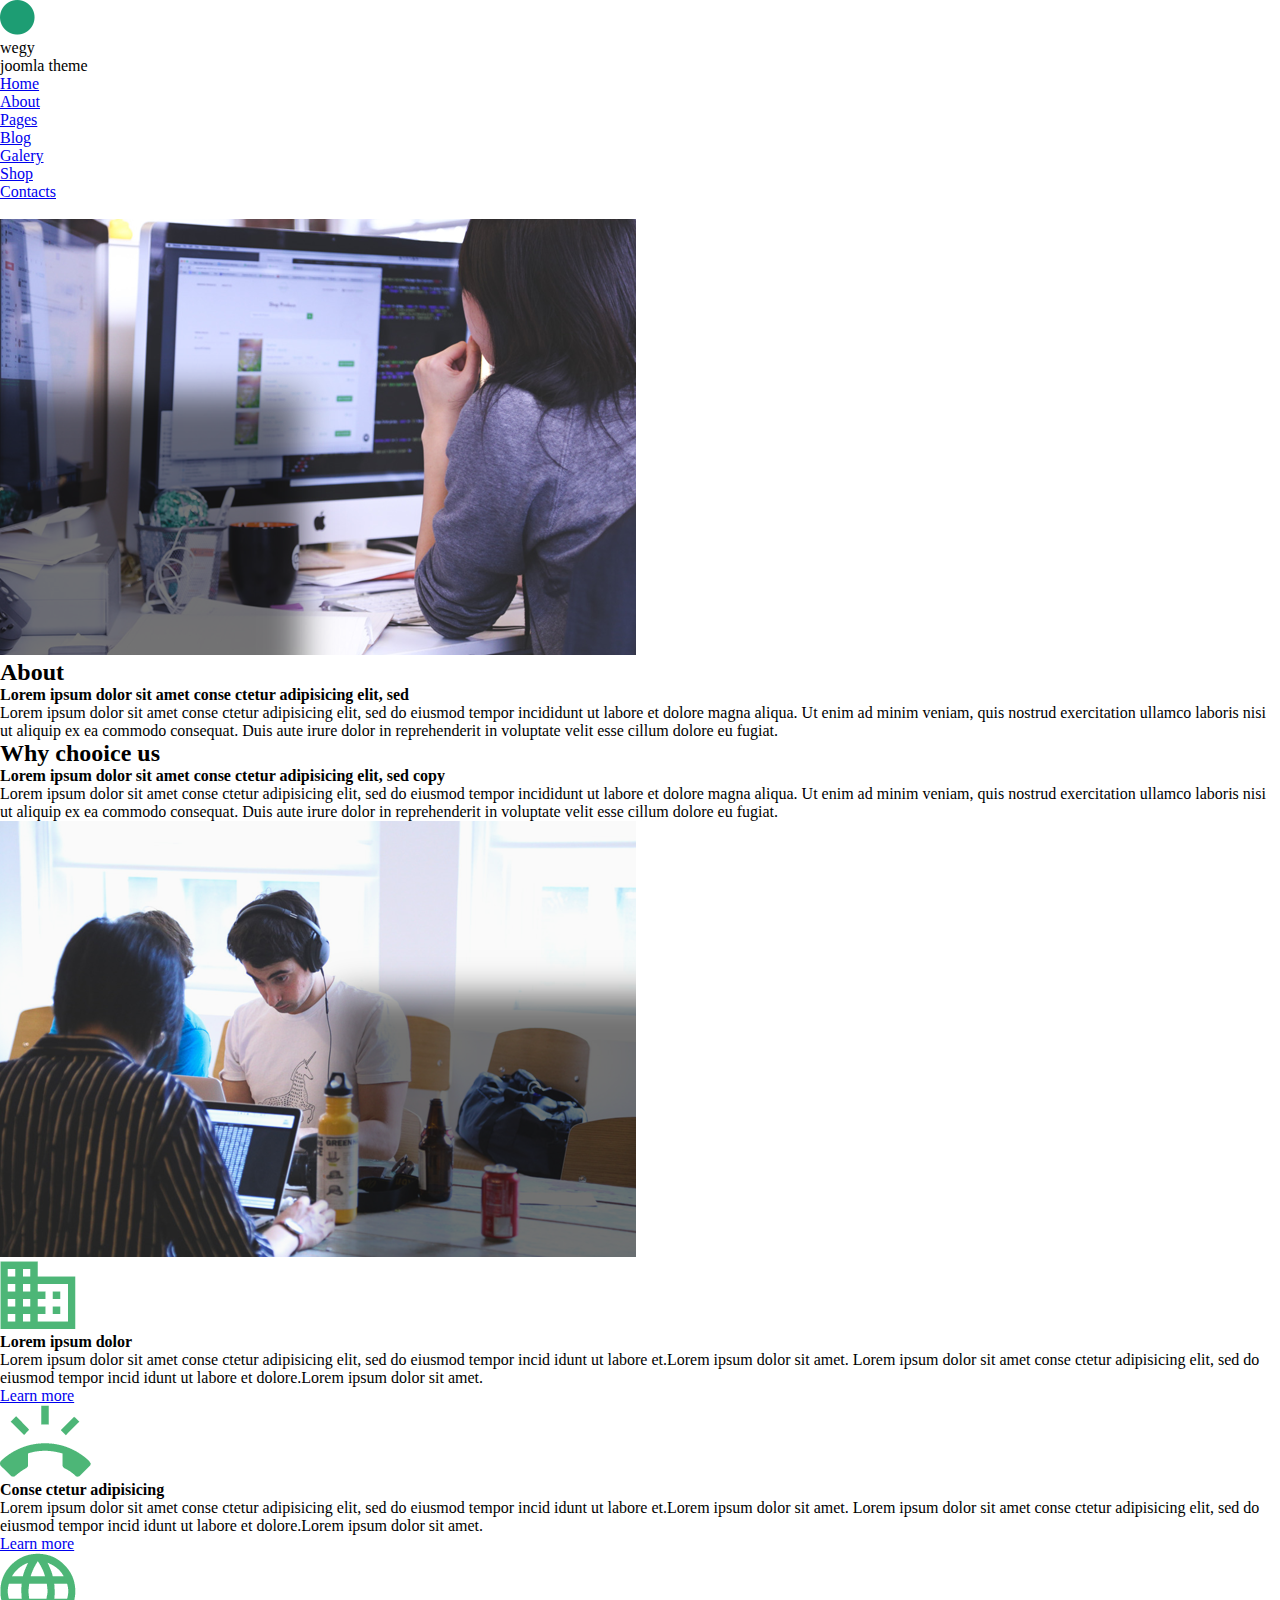
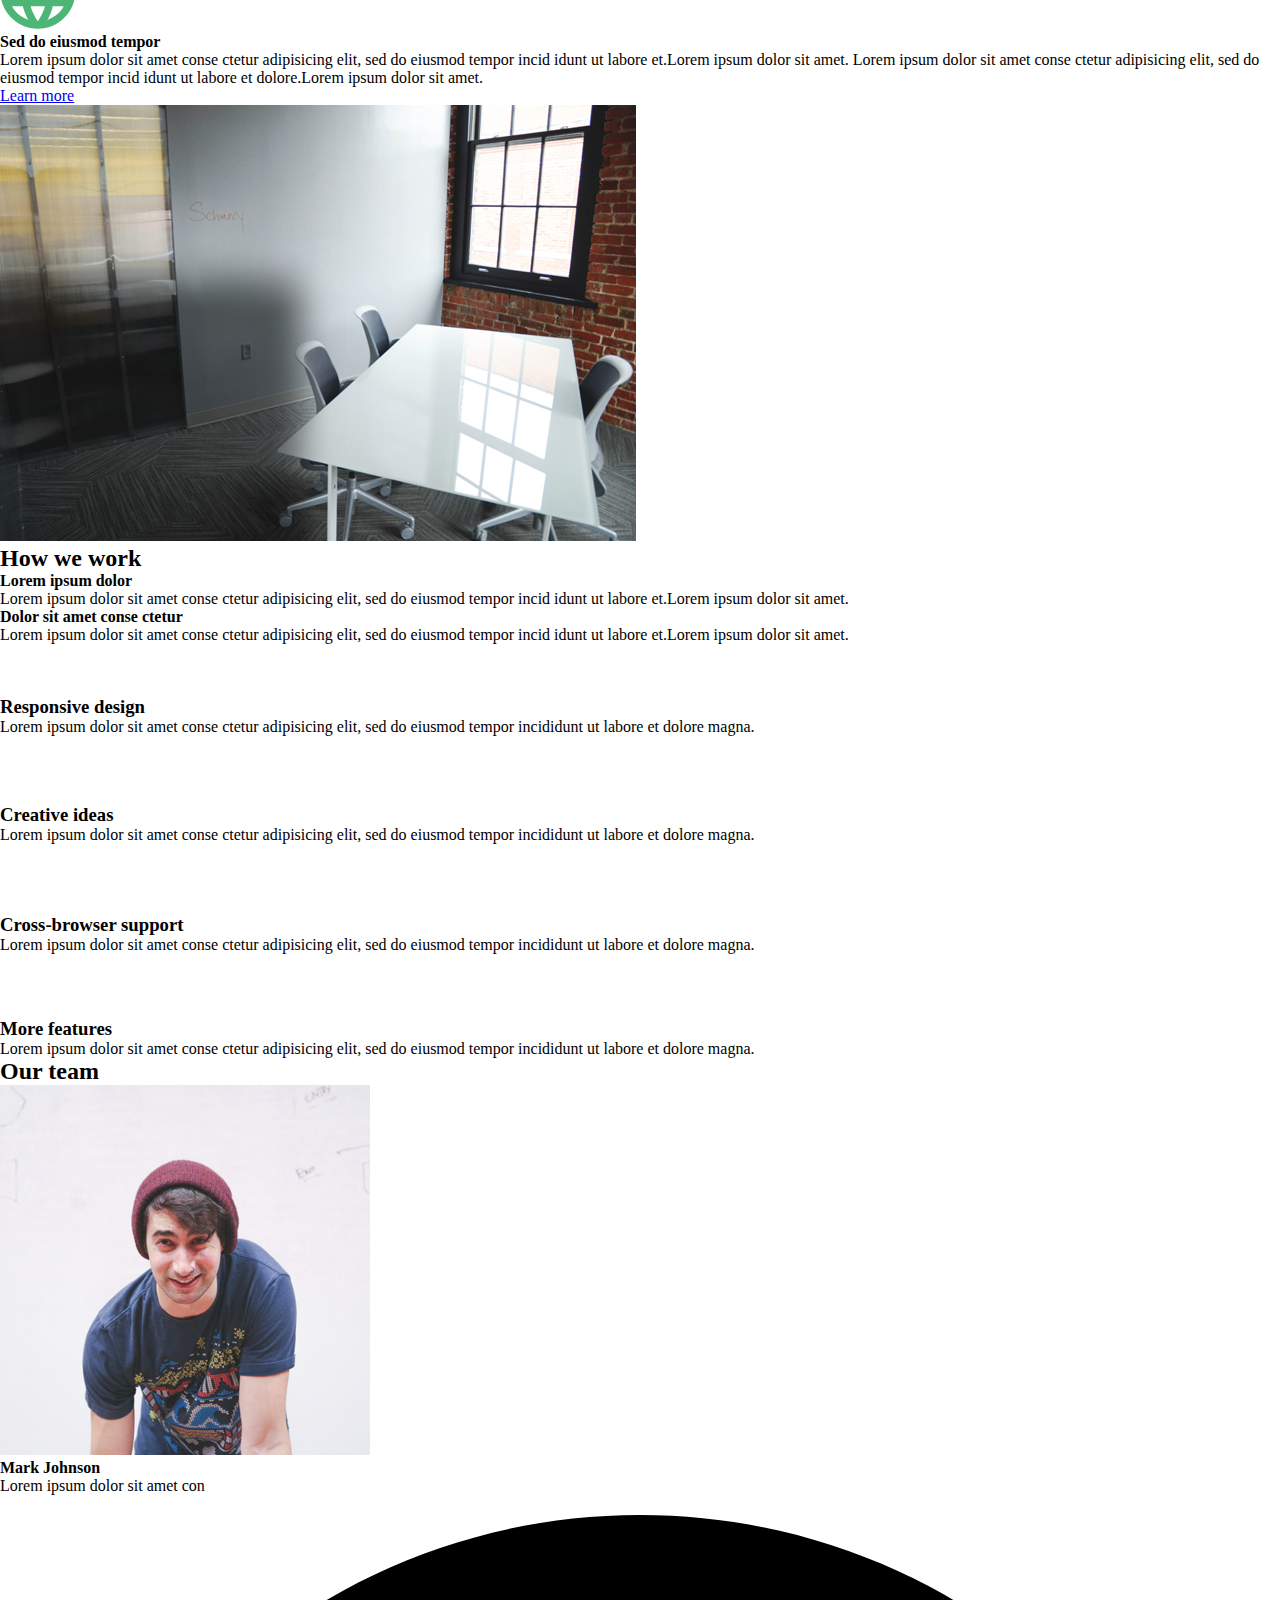
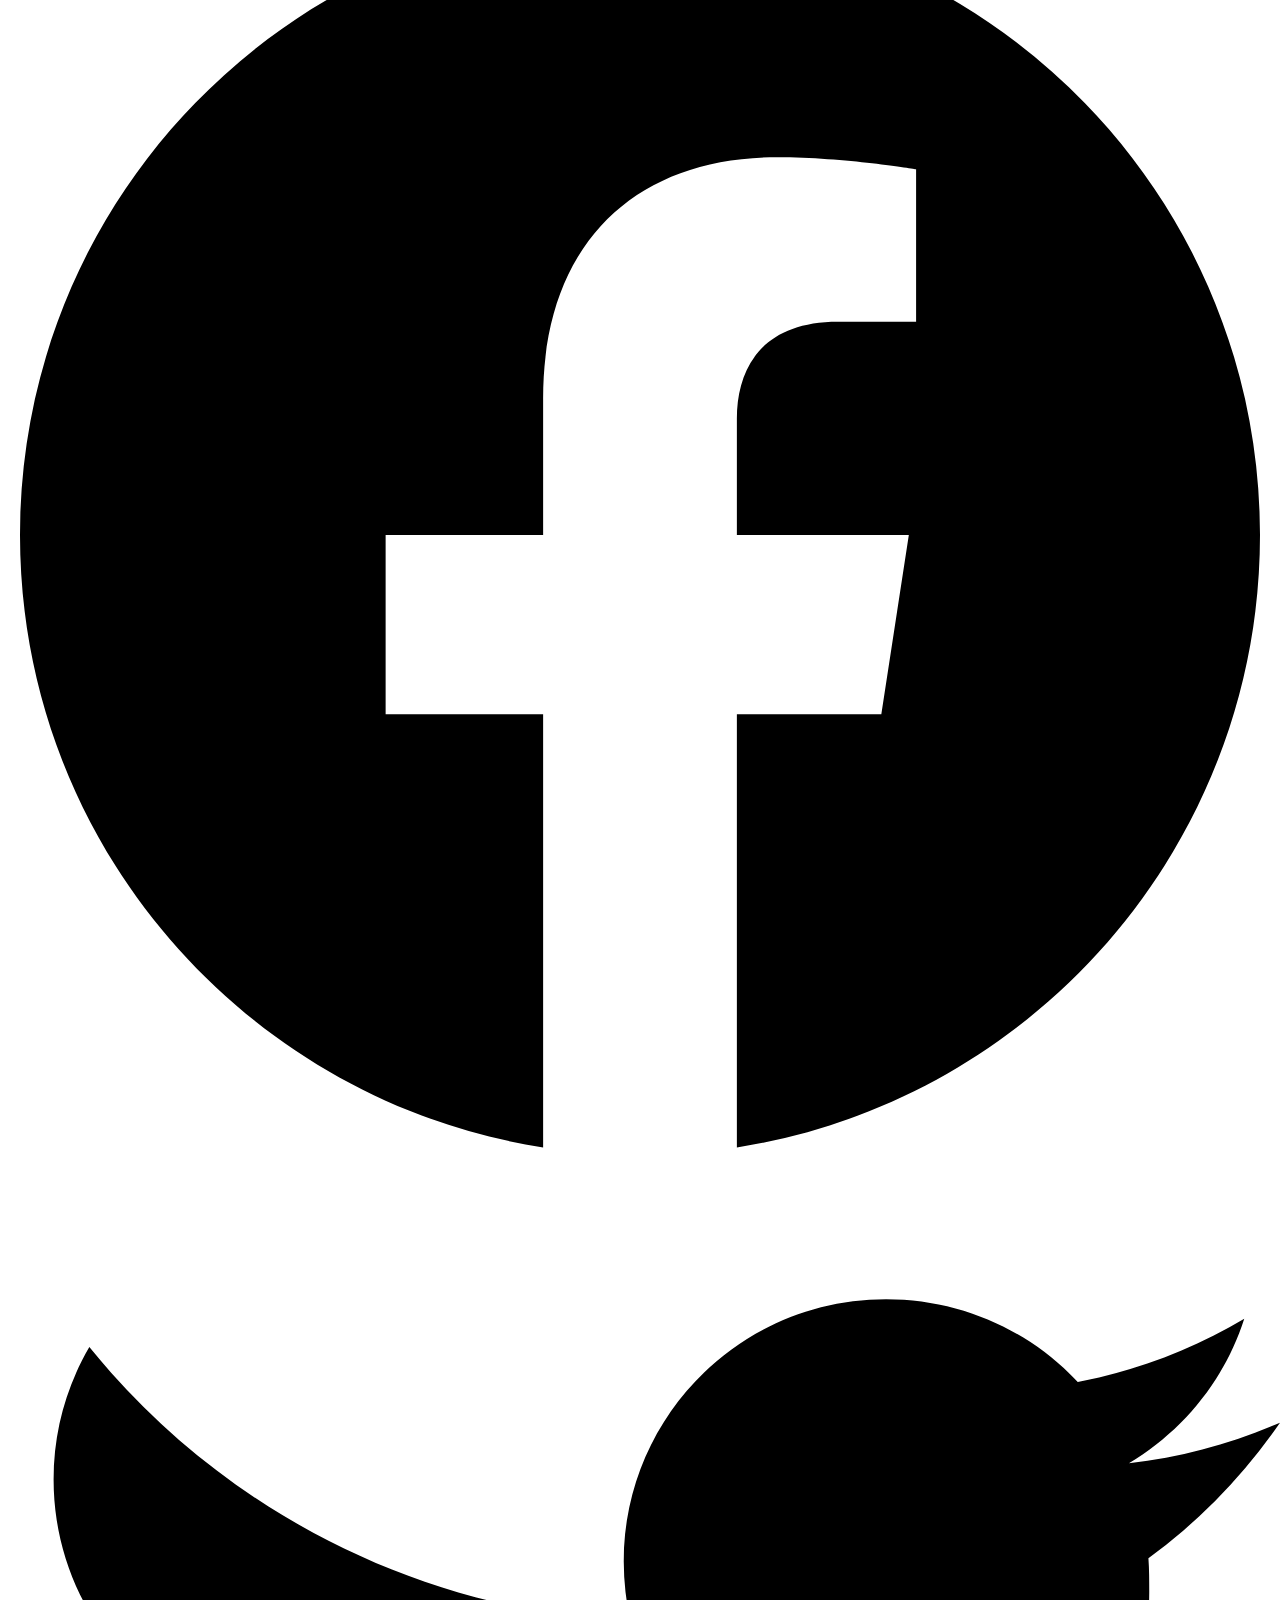
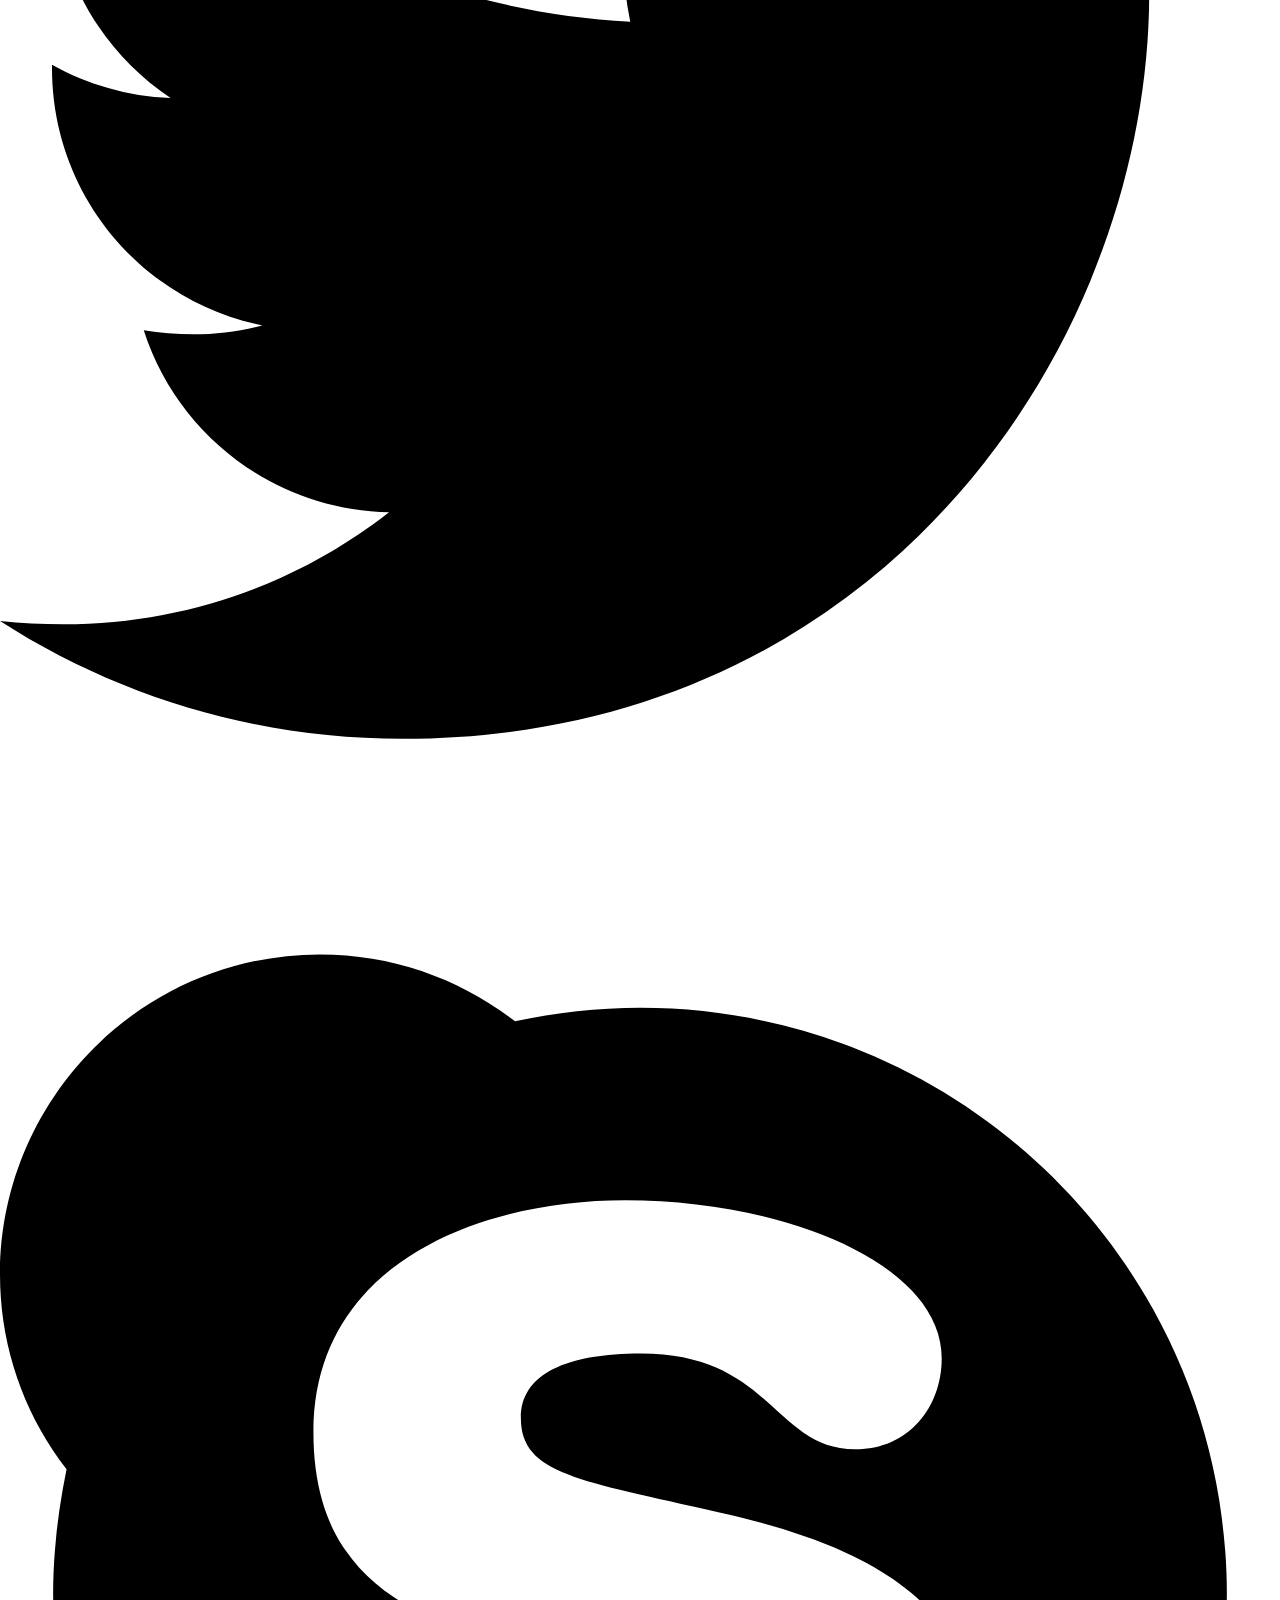
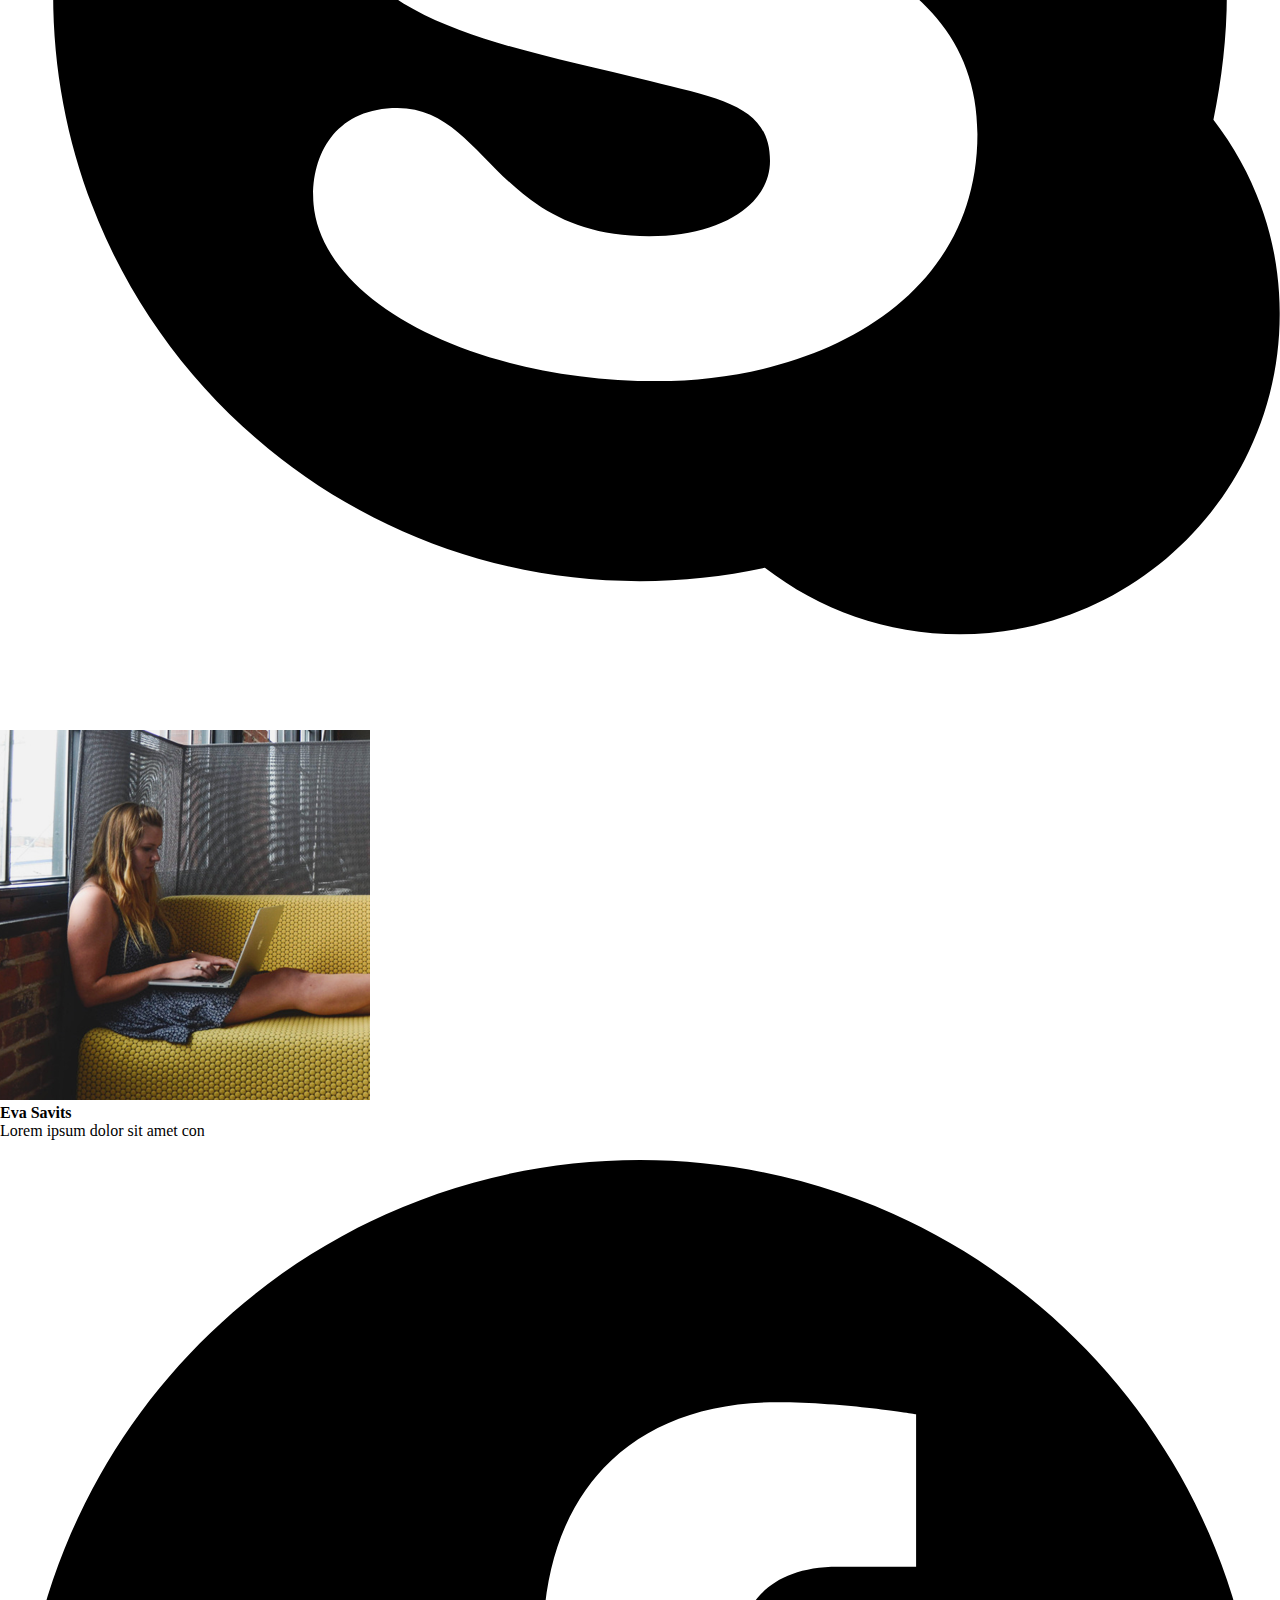
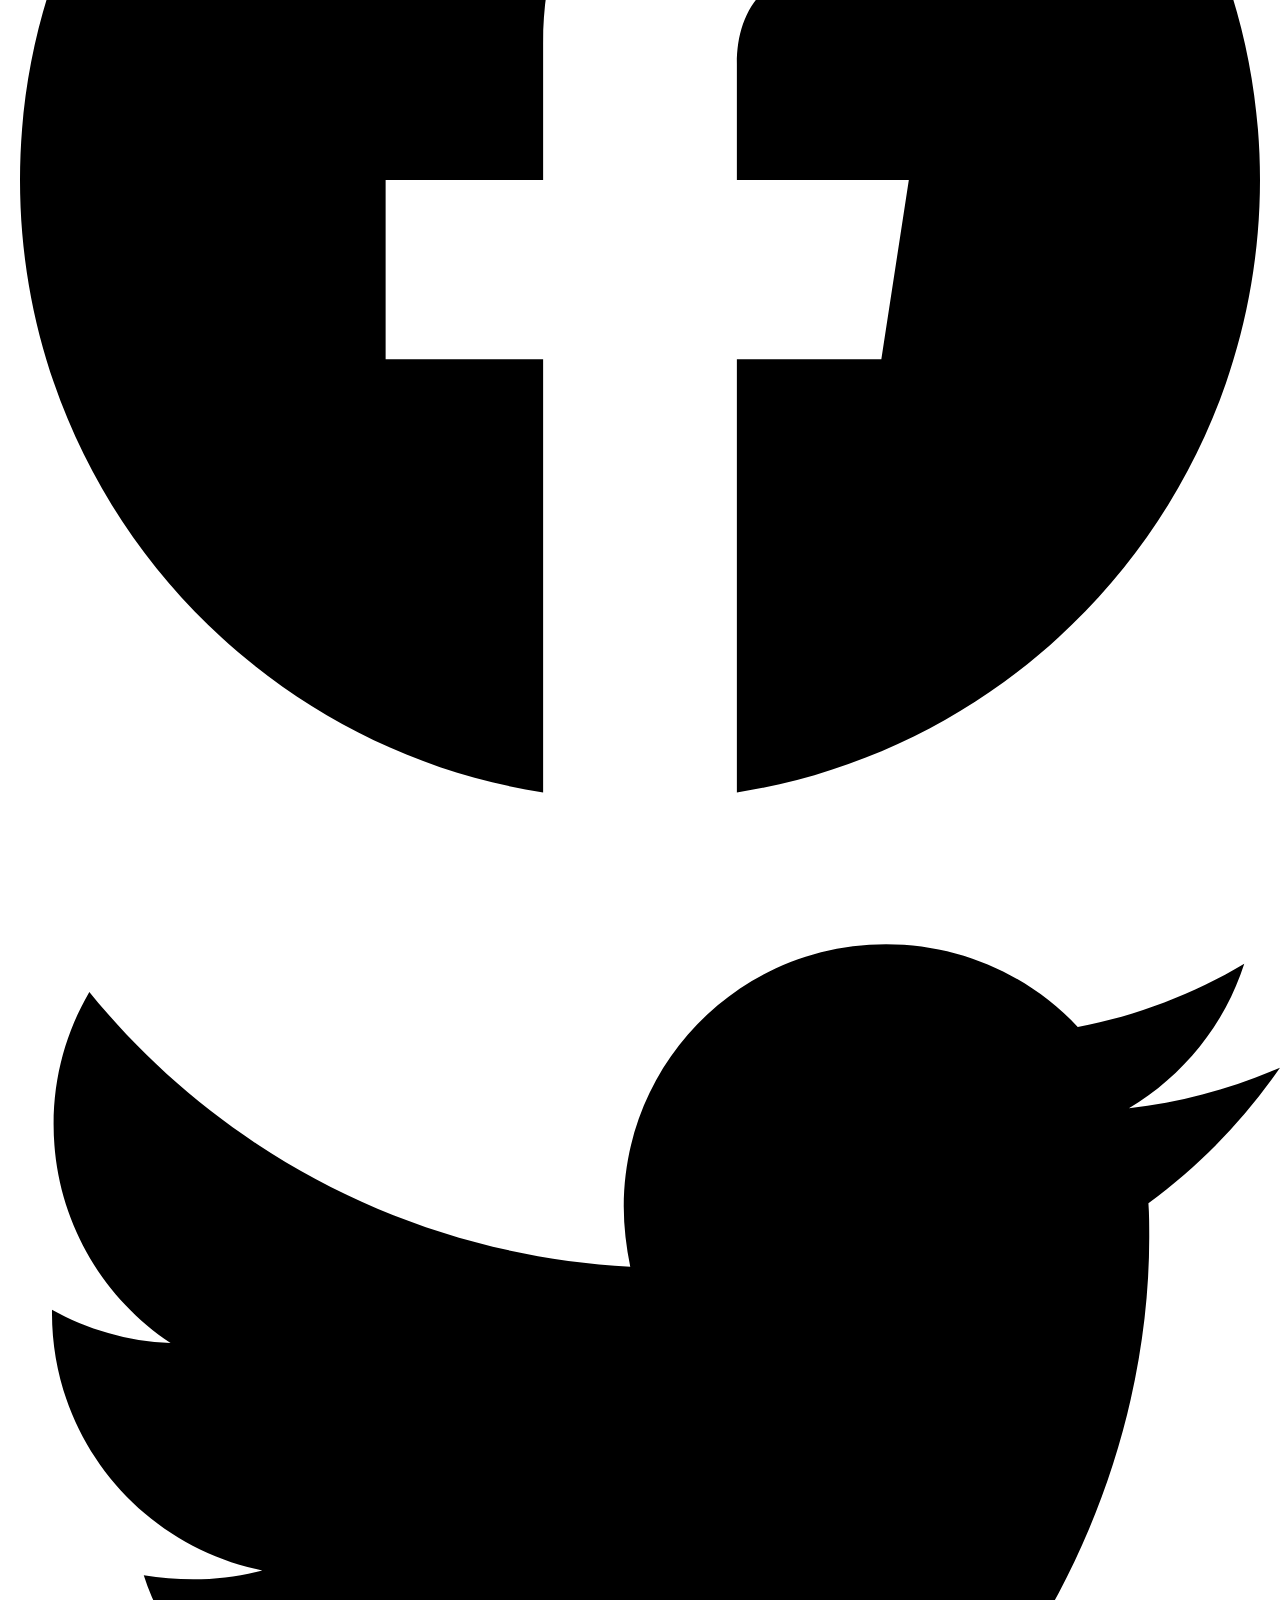
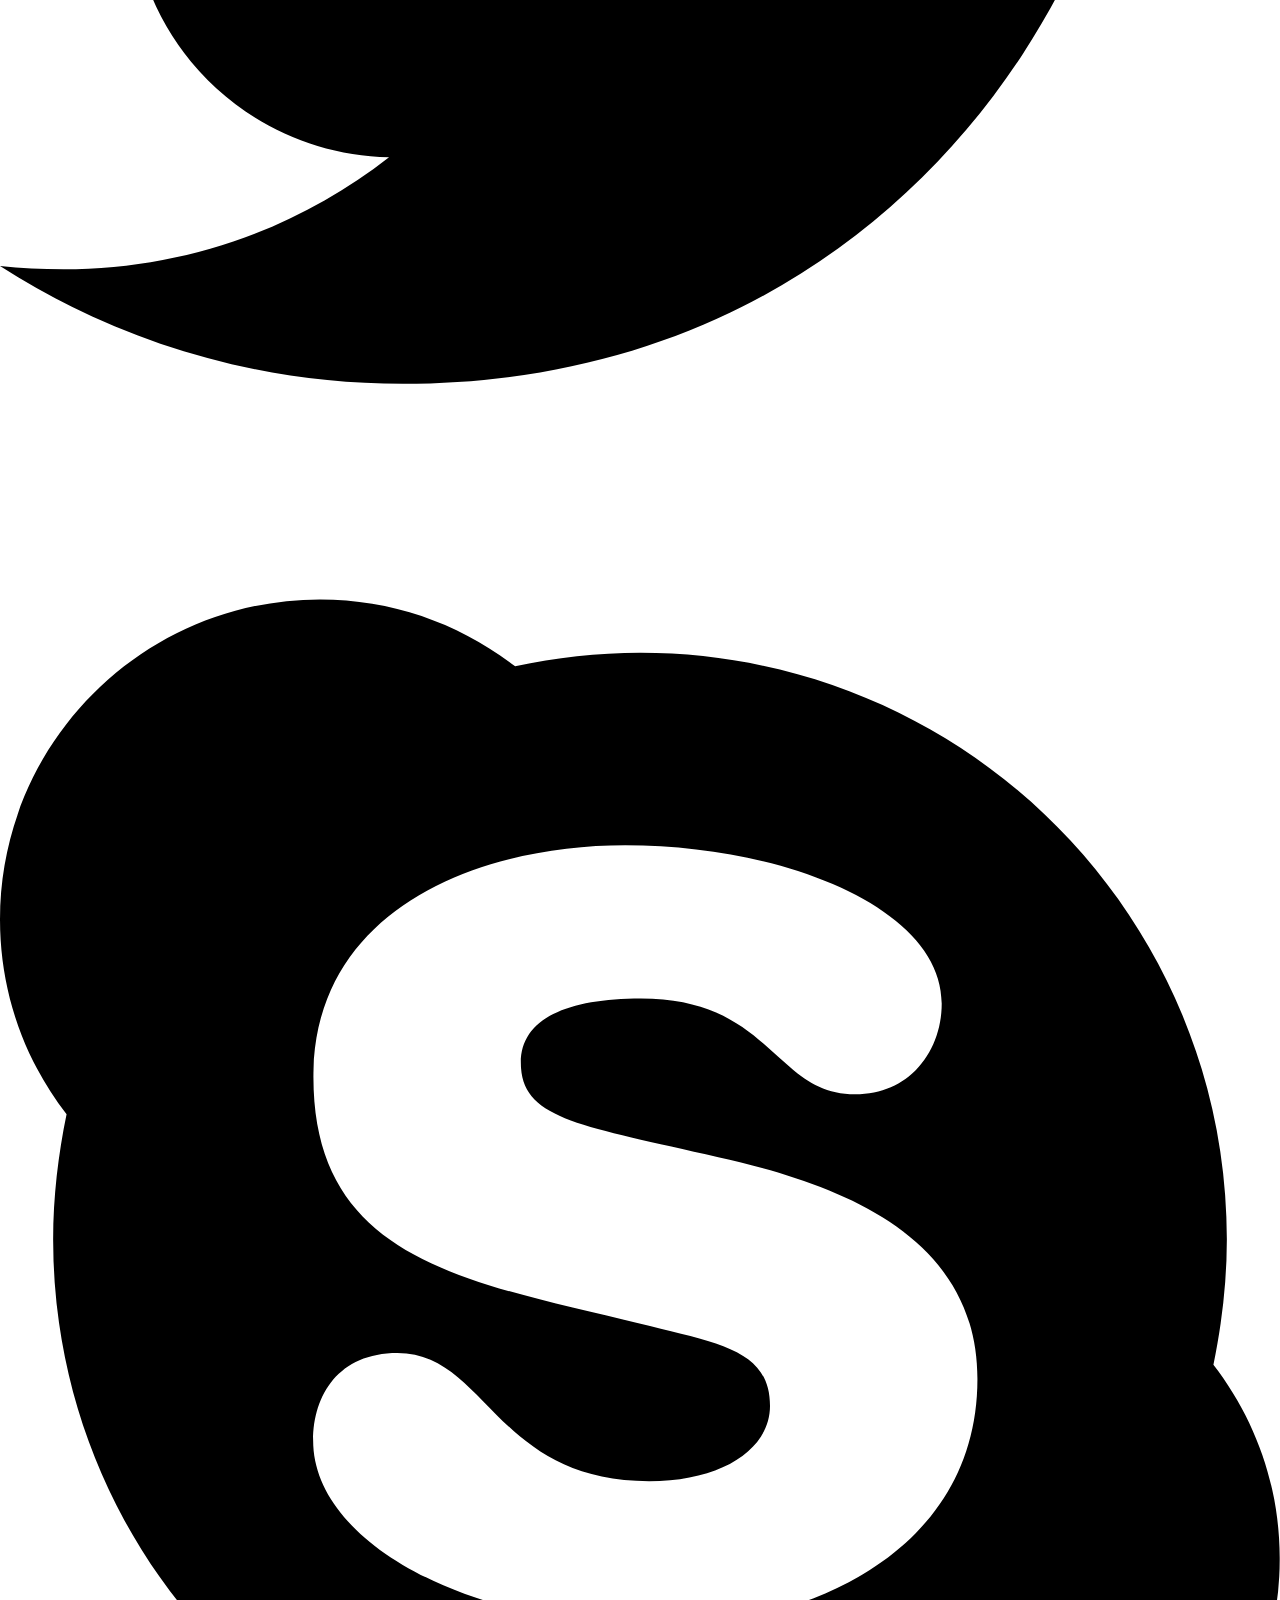
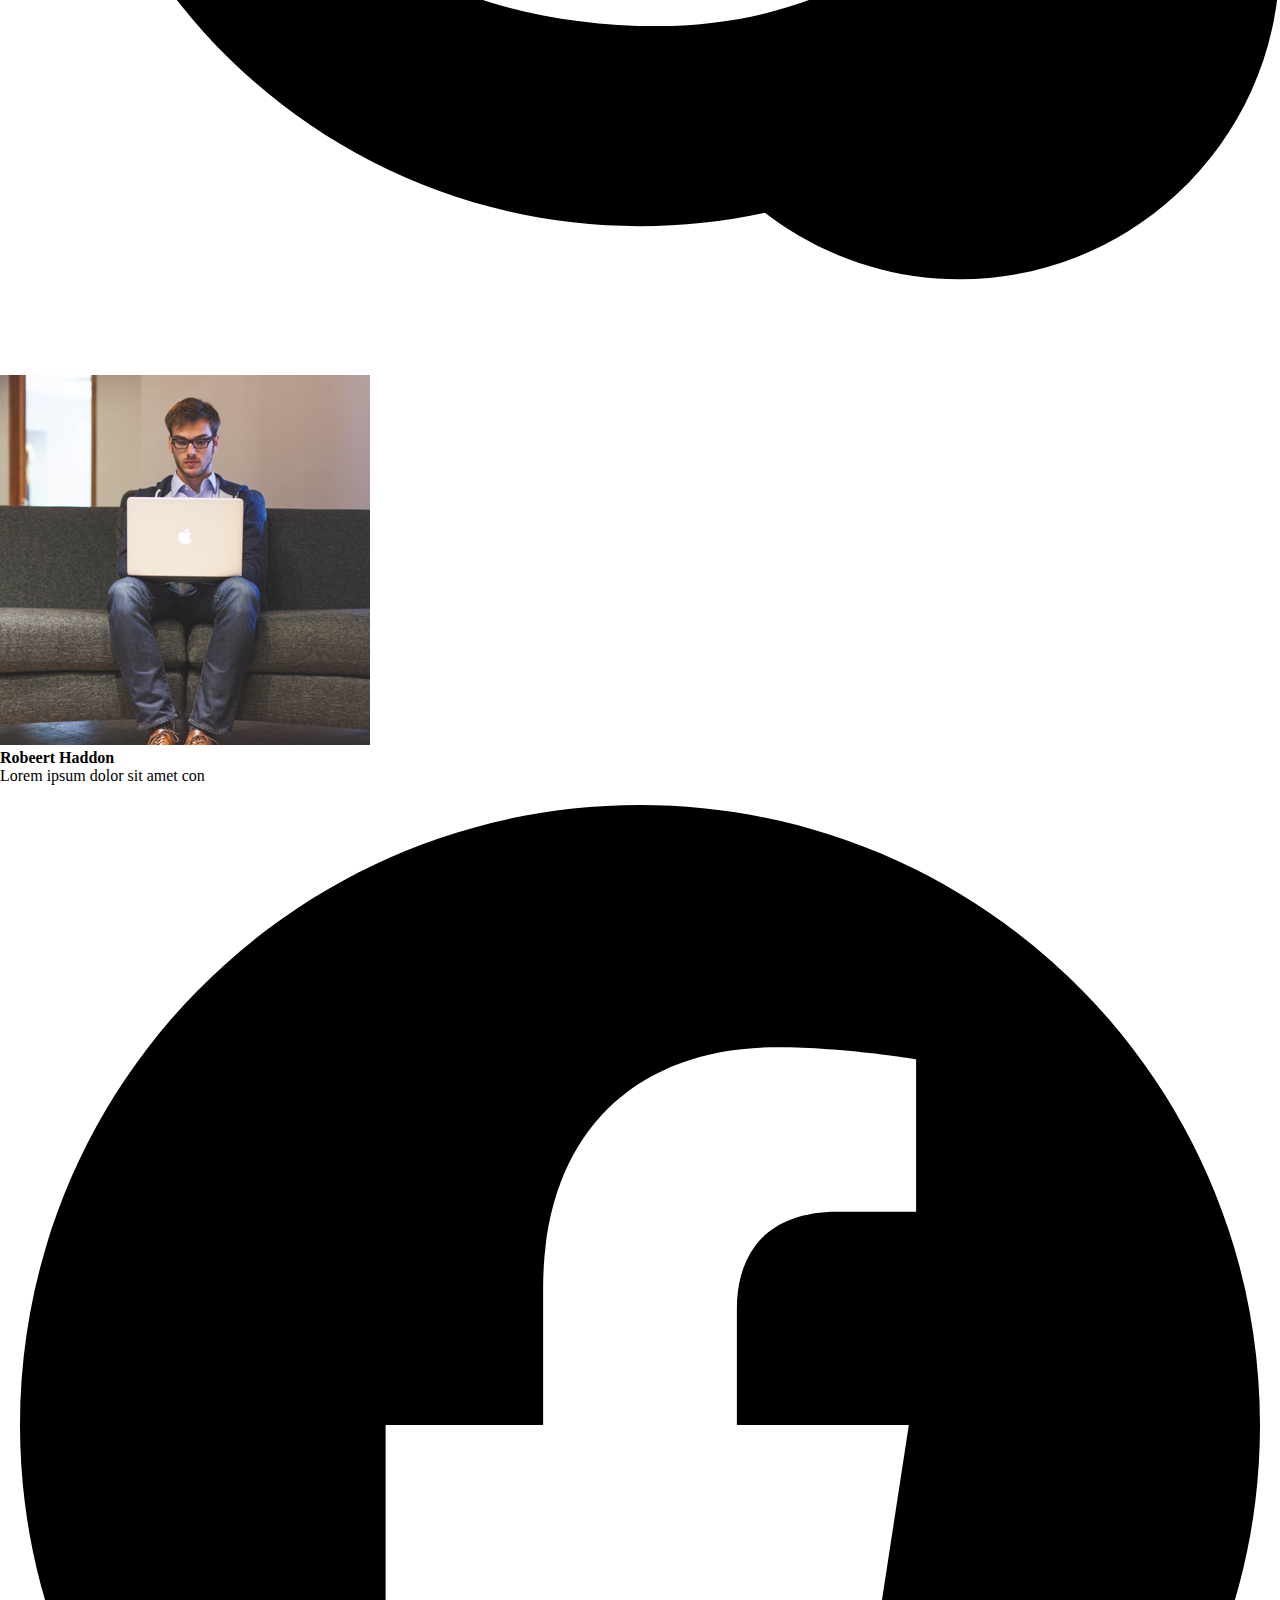
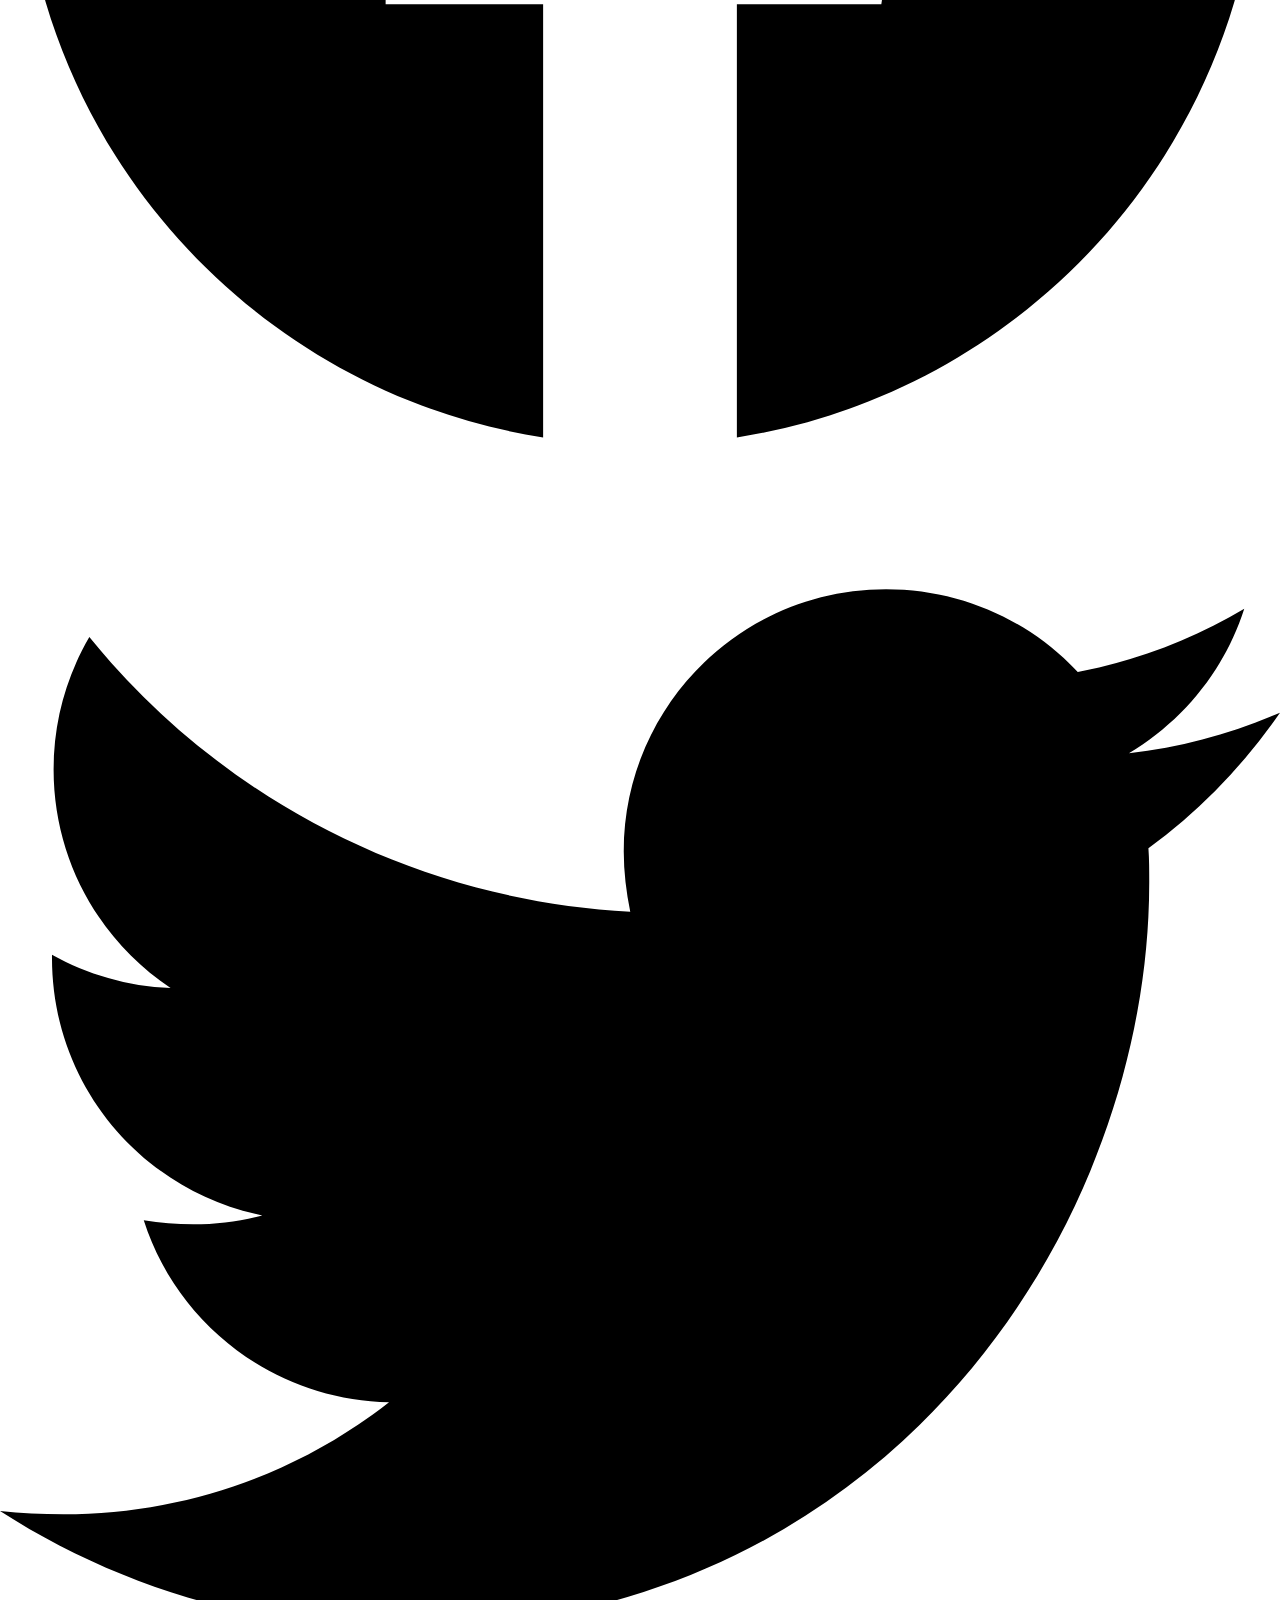
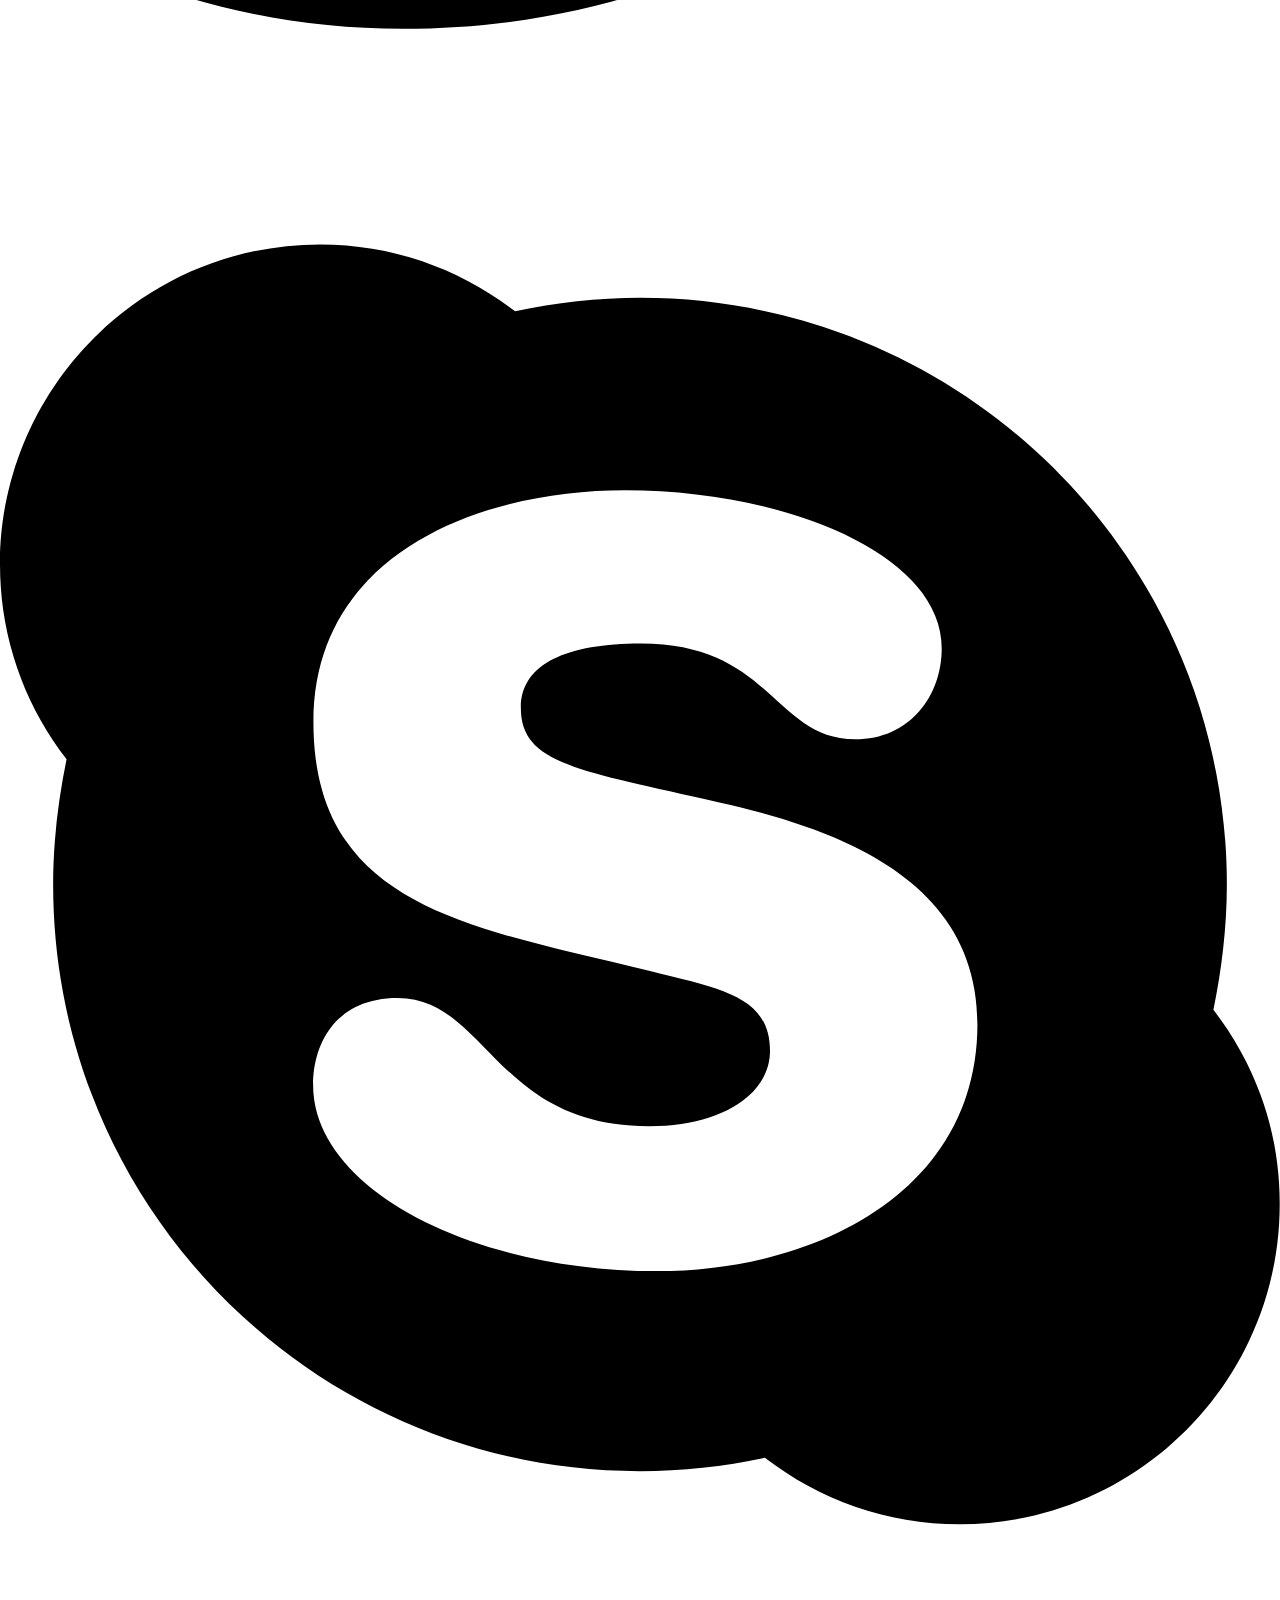
<file: index.html>
<!DOCTYPE html>
<html lang="en">
<head>
    <meta charset="UTF-8">
    <meta http-equiv="X-UA-Compatible" content="IE=edge">
    <meta name="viewport" content="width=device-width, initial-scale=1.0">
    <link rel="stylesheet" href="style.css">
    <title>Maket</title>
</head>
<body>
    <header>
        <div class="container">
            <div class="row header-row">
                <div class="logo col">
                    <img src="img/logo.png" alt="logo">
                    <div class="logo__name">wegy</div>
                    <div class="logo__phrase">joomla theme</div>
                </div>
                <nav class="col">
                    <ul class="menu row">
                        <li class="col"><a href="#">Home</a></li>
                        <li class="col"><a href="#">About</a></li>
                        <li class="col"><a href="#">Pages</a></li>
                        <li class="col"><a href="#">Blog</a></li>
                        <li class="col"><a href="#">Galery</a></li>
                        <li class="col"><a href="#">Shop</a></li>
                        <li class="col"><a href="#">Contacts</a></li>
                        <li class="col"><a href="#"><span class="search"></span></a></li>
                    </ul>
                </nav>
            </div>
        </div>
    </header>
    <section class="about">
        <div class="container">
            <div class="row">
                <img class="col about-img" src="/img/computerGirl.png" alt="computerGirl">
                <div class="col about-content">
                    <h2>About</h2>
                    <h4>
                        Lorem ipsum dolor sit amet conse ctetur  adipisicing elit, sed 
                    </h4>
                    <p>
                        Lorem ipsum dolor sit amet conse ctetur adipisicing elit, sed do eiusmod tempor incididunt ut labore et dolore magna aliqua. Ut enim ad minim veniam, quis nostrud exercitation ullamco laboris nisi ut aliquip ex ea commodo consequat. Duis aute irure dolor in reprehenderit in voluptate velit esse cillum dolore eu fugiat.
                    </p>
                </div>
            </div>
        </div>
    </section>
    <section class="why-chooice-us">
        <div class="container">
            <div class="row">
                <div class="col about-content">
                    <h2>Why chooice us</h2>
                    <h4>
                        Lorem ipsum dolor sit amet conse ctetur  adipisicing elit, sed  copy 
                    </h4>
                    <p>
                        Lorem ipsum dolor sit amet conse ctetur adipisicing elit, sed do eiusmod tempor incididunt ut labore et dolore magna aliqua. Ut enim ad minim veniam, quis nostrud exercitation ullamco laboris nisi ut aliquip ex ea commodo consequat. Duis aute irure dolor in reprehenderit in voluptate velit esse cillum dolore eu fugiat.
                    </p>
                </div>
                <img class="col about-img" src="/img/girlBoy.png" alt="girlBoy">
            </div>
        </div>
    </section>
    <section class="tree-columns">
        <div class="container">
            <div class="row">
                <div class="col building">
                    <img src="/img/building.png" alt="building">
                    <h4>
                        Lorem ipsum dolor
                    </h4>
                    <p>
                        Lorem ipsum dolor sit amet conse ctetur adipisicing elit, sed do eiusmod tempor incid idunt ut labore et.Lorem ipsum dolor sit amet. Lorem ipsum dolor sit amet conse ctetur adipisicing elit, sed do eiusmod tempor incid idunt ut labore et dolore.Lorem ipsum dolor sit amet.
                    </p>
                    <a href="#" class="btn">Learn more</a>
                </div>
                <div class="col phone">
                    <img src="/img/phone.png" alt="phone">
                    <h4>
                        Conse ctetur adipisicing
                    </h4>
                    <p>
                        Lorem ipsum dolor sit amet conse ctetur adipisicing elit, sed do eiusmod tempor incid idunt ut labore et.Lorem ipsum dolor sit amet. Lorem ipsum dolor sit amet conse ctetur adipisicing elit, sed do eiusmod tempor incid idunt ut labore et dolore.Lorem ipsum dolor sit amet.
                    </p>
                    <a href="#" class="btn">Learn more</a>
                </div>
                <div class="col globe">
                    <img src="/img/globe.png" alt="globe">
                    <h4>
                        Sed do eiusmod tempor
                    </h4>
                    <p>
                        Lorem ipsum dolor sit amet conse ctetur adipisicing elit, sed do eiusmod tempor incid idunt ut labore et.Lorem ipsum dolor sit amet. Lorem ipsum dolor sit amet conse ctetur adipisicing elit, sed do eiusmod tempor incid idunt ut labore et dolore.Lorem ipsum dolor sit amet.
                    </p>
                    <a href="#" class="btn">Learn more</a>
                </div>
            </div>
        </div>
    </section>
    <section class="how-we-work">
        <div class="container">
            <div class="row">
                <img class="col" src="/img/table.png" alt="table">
                <div class="col content">
                    <h2>How we work</h2>
                    <span class="mark"></span>
                    <h4>
                        Lorem ipsum dolor
                    </h4>
                    <p>
                        Lorem ipsum dolor sit amet conse ctetur adipisicing elit, sed do eiusmod tempor incid idunt ut labore et.Lorem ipsum dolor sit amet. 
                    </p>
                    <span class="mark"></span>
                    <h4>
                        Dolor sit amet conse ctetur
                    </h4>
                    <p>
                        Lorem ipsum dolor sit amet conse ctetur adipisicing elit, sed do eiusmod tempor incid idunt ut labore et.Lorem ipsum dolor sit amet. 
                    </p>
                </div>
            </div>
        </div>
    </section>
    <section class="two-columns-4items">
        <div class="container">
            <div class="row">
                <div class="col card">
                    <div class="left">
                        <img src="/img/laptop.png" alt="laptop" class="pic">
                    </div>
                    <div class="right">
                        <h3>Responsive design</h3>
                        <p>
                            Lorem ipsum dolor sit amet conse ctetur adipisicing elit, sed do eiusmod tempor incididunt ut labore et dolore magna.
                        </p>
                    </div>
                </div>
                <div class="col card">
                    <div class="left">
                        <img src="/img/lamp.png" alt="laptop" class="pic">
                    </div>
                    <div class="right">
                        <h3>Creative ideas</h3>
                        <p>
                            Lorem ipsum dolor sit amet conse ctetur adipisicing elit, sed do eiusmod tempor incididunt ut labore et dolore magna.
                        </p>
                    </div>
                </div>
                <div class="col card">
                    <div class="left">
                        <img src="/img/speakers.png" alt="lamp" class="pic">
                    </div>
                    <div class="right">
                        <h3>Cross-browser support</h3>
                        <p>
                            Lorem ipsum dolor sit amet conse ctetur adipisicing elit, sed do eiusmod tempor incididunt ut labore et dolore magna.
                        </p>
                    </div>
                </div>
                <div class="col card">
                    <div class="left">
                        <img src="/img/settings.png" alt="laptop" class="pic">
                    </div>
                    <div class="right">
                        <h3>More features</h3>
                        <p>
                            Lorem ipsum dolor sit amet conse ctetur adipisicing elit, sed do eiusmod tempor incididunt ut labore et dolore magna.
                        </p>
                    </div>
                </div>
            </div>
        </div>
    </section>
    <section class="our-team">
        <div class="container">
            <h2>Our team</h2>
            <div class="row">
                <div class="col person">
                    <img src="/img/redHat.png" alt="redHat">
                    <h4>Mark Johnson</h4>
                    <p>Lorem ipsum dolor sit amet con</p>
                    <ul class="social-links">
                        <li><a href="#"><img src="/icons/facebook.svg" alt=""></a></li>
                        <li><a href="#"><img src="/icons/twitter.svg" alt=""></a></li>
                        <li><a href="#"><img src="/icons/skype.svg" alt=""></a></li>
                    </ul>
                </div>
                <div class="col person">
                    <img src="/img/girlComputer.png" alt="girlComputer">
                    <h4>Eva Savits</h4>
                    <p>Lorem ipsum dolor sit amet con</p>
                    <ul class="social-links">
                        <li><a href="#"><img src="/icons/facebook.svg" alt=""></a></li>
                        <li><a href="#"><img src="/icons/twitter.svg" alt=""></a></li>
                        <li><a href="#"><img src="/icons/skype.svg" alt=""></a></li>
                    </ul>
                </div>
                <div class="col person">
                    <img src="/img/boyComputer.png" alt="boyComputer">
                    <h4>Robeert Haddon</h4>
                    <p>Lorem ipsum dolor sit amet con</p>
                    <ul class="social-links">
                        <li><a href="#"><img src="/icons/facebook.svg" alt=""></a></li>
                        <li><a href="#"><img src="/icons/twitter.svg" alt=""></a></li>
                        <li><a href="#"><img src="/icons/skype.svg" alt=""></a></li>
                    </ul>
                </div>
            </div>
        </div>
    </section>
    <footer>
        <div class="container">
            <div class="row center">
                <div class="col footer__logo">
                    <img src="/img/logo.png" alt="logo">
                    <div class="footer-logo-text">
                        wegy &copy; 2015. Privacy Policy
                    </div>
                </div>
                <div class="col socials">
                    <ul class="row">
                        <li class="col">
                            <a href="#">
                                <img src="/icons/facebook.svg" alt="">
                            </a>
                        </li>
                        <li class="col">
                            <a href="#">
                                <img src="/icons/twitter.svg" alt="">
                            </a>
                        </li>
                        <li class="col">
                            <a href="#">
                                <img src="/icons/skype.svg" alt="">
                            </a>
                        </li>
                        <li class="col">
                            <a href="#">
                                <img src="/icons/google-plus.svg" alt="">
                            </a>
                        </li>
                        <li class="col">
                            <a href="#">
                                <img src="/icons/instagram.svg" alt="">
                            </a>
                        </li>
                        <li class="col">
                            <a href="#">
                                <img src="/icons/vimeo.svg" alt="">
                            </a>
                        </li>
                    </ul>
                </div>
            </div>
        </div>
    </footer>
</body>
</html>
</file>
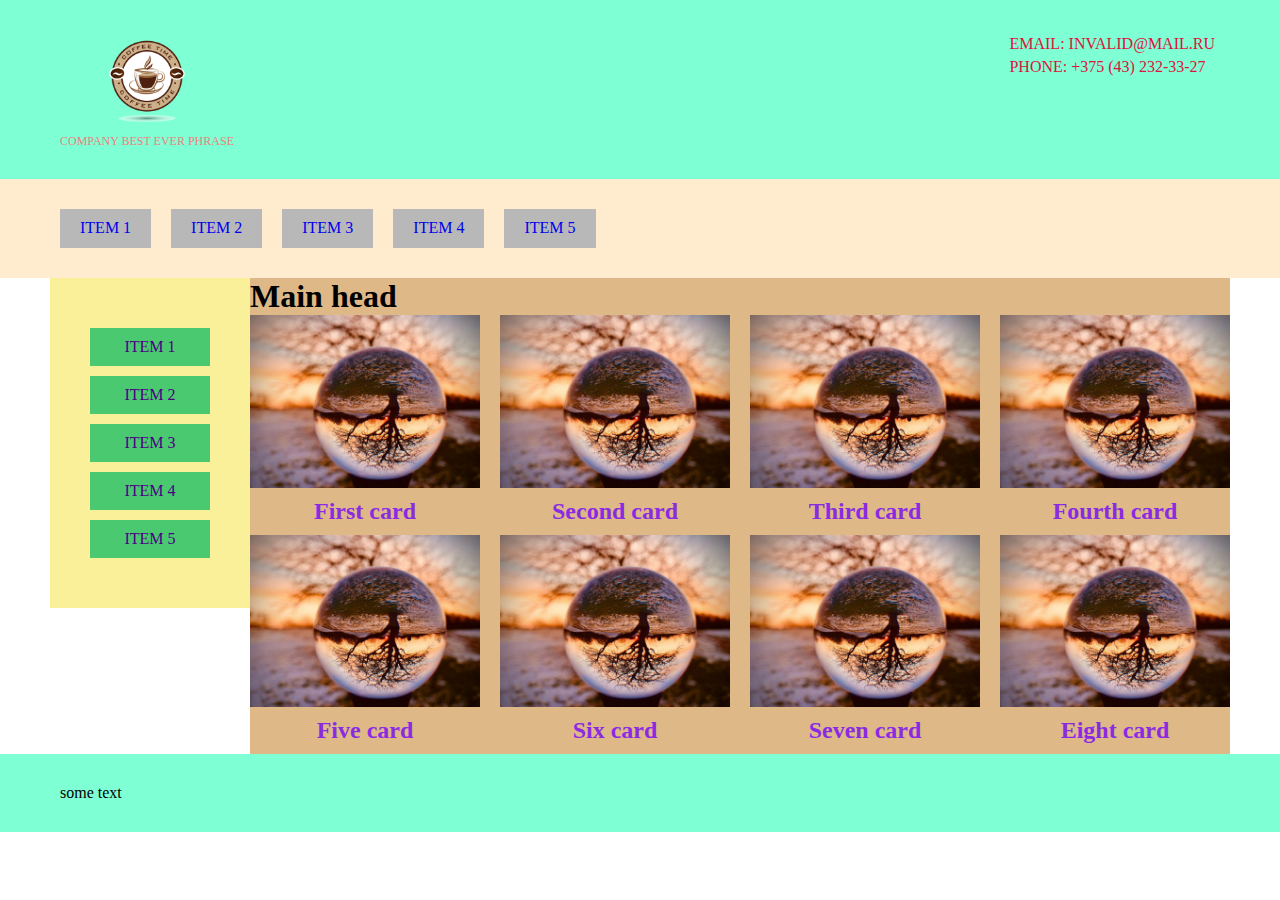
<file: flex/index.html>
<!DOCTYPE html>
<html lang="en">
<head>
    <meta charset="UTF-8">
    <meta http-equiv="X-UA-Compatible" content="IE=edge">
    <meta name="viewport" content="width=device-width, initial-scale=1.0">
    <link rel="stylesheet" href="css/style.css">
    <title>Inline Razmetka</title>
</head>
<body>
    <header>
        <div class="container">
            <div class="logo clearfix">
                <img src="img/logo.png" alt="logo">
                <p>company best ever phrase</p>
           </div>
           <div class="contacts clearfix">
               <ul class="contacts__list">
                   <li><a href="mailto:invalid@mail.ru">Email: invalid@mail.ru</a></li>
                   <li><a href="tel:+375432323327">Phone: +375 (43) 232-33-27</a></li>
               </ul>
           </div>
        </div>
    </header>
    <nav>
        <div class="container">
            <ul class="navigate row">
                <li class="col"><a href="#">item 1</a></li>
                <li class="col"><a href="#">item 2</a></li>
                <li class="col"><a href="#">item 3</a></li>
                <li class="col"><a href="#">item 4</a></li>
                <li class="col"><a href="#">item 5</a></li>
            </ul>
        </div>
    </nav>
    <div class="main-wrapper">
        <div class="container">
            <aside>
                <div class="sidebar">
                    <ul class="sidebar-menu">
                        <li><a href="#">item 1</a></li>
                        <li><a href="#">item 2</a></li>
                        <li><a href="#">item 3</a></li>
                        <li><a href="#">item 4</a></li>
                        <li><a href="#">item 5</a></li>
                    </ul>
                </div>
            </aside>
            <main>
                <h1>Main head</h1>
                <div class="cards row">
                    <div class="card col">
                        <div class="wrapper-img">
                            <img src="img/item.jpg" alt="pic">
                        </div>
                        <a href="#"><h2>First card</h2></a>
                    </div>
                    <div class="card col">
                        <div class="wrapper-img">
                            <img src="img/item.jpg" alt="pic">
                        </div>
                        <a href="#"><h2>Second card</h2></a>
                    </div>
                    <div class="card col">
                        <div class="wrapper-img">
                            <img src="img/item.jpg" alt="pic">
                        </div>
                        <a href="#"><h2>Third card</h2></a>
                    </div>
                    <div class="card col">
                        <div class="wrapper-img">
                            <img src="img/item.jpg" alt="pic">
                        </div>
                        <a href="#"><h2>Fourth card</h2></a>
                    </div>
                    <div class="card col">
                        <div class="wrapper-img">
                            <img src="img/item.jpg" alt="pic">
                        </div>
                        <a href="#"><h2>Five card</h2></a>
                    </div>
                    <div class="card col">
                        <div class="wrapper-img">
                            <img src="img/item.jpg" alt="pic">
                        </div>
                        <a href="#"><h2>Six card</h2></a>
                    </div>
                    <div class="card col">
                        <div class="wrapper-img">
                            <img src="img/item.jpg" alt="pic">
                        </div>
                        <a href="#"><h2>Seven card</h2></a>
                    </div>
                    <div class="card col">
                        <div class="wrapper-img">
                            <img src="img/item.jpg" alt="pic">
                        </div>
                        <a href="#"><h2>Eight card</h2></a>
                    </div>
                </div>
            </main>
        </div>
    </div>
    <footer>
        <div class="container">
            <p>some text</p>
        </div>
    </footer>
</body>
</html>
</file>
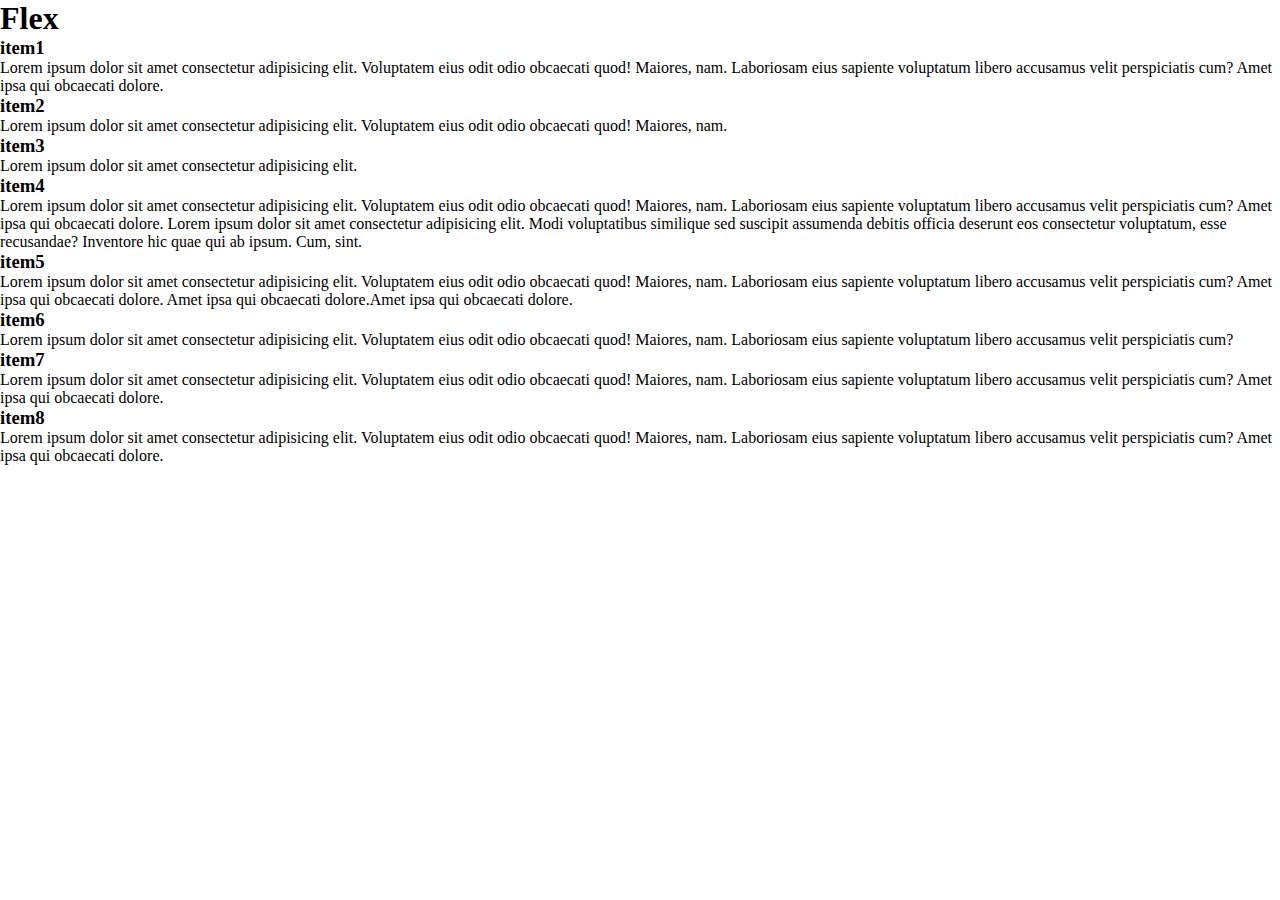
<file: flex_example/index.html>
<!DOCTYPE html>
<html lang="en">
<head>
    <meta charset="UTF-8">
    <meta http-equiv="X-UA-Compatible" content="IE=edge">
    <meta name="viewport" content="width=device-width, initial-scale=1.0">
    <link rel="stylesheet" href="css/style.css">
    <title>Flex-Example</title>
</head>
<body>
    <header>
        <h1>Flex</h1>
    </header>
    <div class="container">
        <div class="items">
            <div class="item item1">
                <h3>item1</h3>
                <p>Lorem ipsum dolor sit amet consectetur adipisicing elit. Voluptatem eius odit odio obcaecati quod! Maiores, nam. Laboriosam eius sapiente voluptatum libero accusamus velit perspiciatis cum? Amet ipsa qui obcaecati dolore.</p>
            </div>
            <div class="item item2">
                <h3>item2</h3>
                <p>Lorem ipsum dolor sit amet consectetur adipisicing elit. Voluptatem eius odit odio obcaecati quod! Maiores, nam.</p>
            </div>
            <div class="item item3">
                <h3>item3</h3>
                <p>Lorem ipsum dolor sit amet consectetur adipisicing elit. </p>
            </div>
            <div class="item item4">
                <h3>item4</h3>
                <p>Lorem ipsum dolor sit amet consectetur adipisicing elit. Voluptatem eius odit odio obcaecati quod! Maiores, nam. Laboriosam eius sapiente voluptatum libero accusamus velit perspiciatis cum? Amet ipsa qui obcaecati dolore. Lorem ipsum dolor sit amet consectetur adipisicing elit. Modi voluptatibus similique sed suscipit assumenda debitis officia deserunt eos consectetur voluptatum, esse recusandae? Inventore hic quae qui ab ipsum. Cum, sint.</p>
            </div>
            <div class="item item5">
                <h3>item5</h3>
                <p>Lorem ipsum dolor sit amet consectetur adipisicing elit. Voluptatem eius odit odio obcaecati quod! Maiores, nam. Laboriosam eius sapiente voluptatum libero accusamus velit perspiciatis cum? Amet ipsa qui obcaecati dolore. Amet ipsa qui obcaecati dolore.Amet ipsa qui obcaecati dolore.</p>
            </div>
            <div class="item item6">
                <h3>item6</h3>
                <p>Lorem ipsum dolor sit amet consectetur adipisicing elit. Voluptatem eius odit odio obcaecati quod! Maiores, nam. Laboriosam eius sapiente voluptatum libero accusamus velit perspiciatis cum?</p>
            </div>
            <div class="item item7">
                <h3>item7</h3>
                <p>Lorem ipsum dolor sit amet consectetur adipisicing elit. Voluptatem eius odit odio obcaecati quod! Maiores, nam. Laboriosam eius sapiente voluptatum libero accusamus velit perspiciatis cum? Amet ipsa qui obcaecati dolore.</p>
            </div>
            <div class="item item8">
                <h3>item8</h3>
                <p>Lorem ipsum dolor sit amet consectetur adipisicing elit. Voluptatem eius odit odio obcaecati quod! Maiores, nam. Laboriosam eius sapiente voluptatum libero accusamus velit perspiciatis cum? Amet ipsa qui obcaecati dolore.</p>
            </div>
        </div>
    </div>
</body>
</html>
</file>
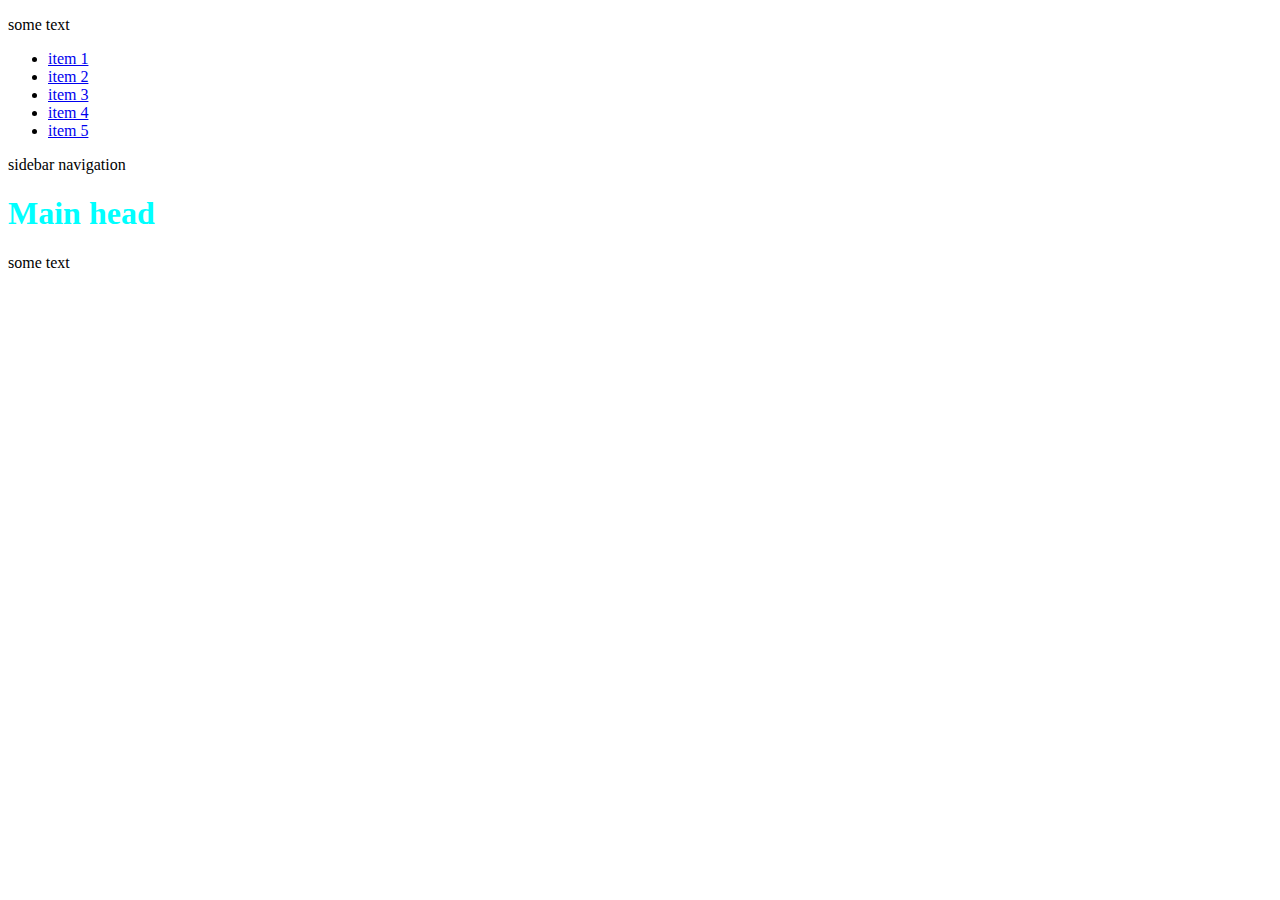
<file: inline_razmetka/index.html>
<!DOCTYPE html>
<html lang="en">
<head>
    <meta charset="UTF-8">
    <meta http-equiv="X-UA-Compatible" content="IE=edge">
    <meta name="viewport" content="width=device-width, initial-scale=1.0">
    <link rel="stylesheet" href="css/style.css">
    <title>Inline Razmetka</title>
</head>
<body>
    <header>
        <div class="container">
            <p>some text</p>
        </div>
    </header>
    <nav>
        <div class="container">
            <ul class="navigate">
                <li><a href="#">item 1</a></li>
                <li><a href="#">item 2</a></li>
                <li><a href="#">item 3</a></li>
                <li><a href="#">item 4</a></li>
                <li><a href="#">item 5</a></li>
            </ul>
        </div>
    </nav>
    <div class="main-wrapper">
        <div class="container">
            <aside>
                <div class="sidebar">
                    sidebar navigation
                </div>
            </aside>
            <main>
                <h1>Main head</h1>
            </main>
        </div>
    </div>
    <footer>
        <div class="container">
            <p>some text</p>
        </div>
    </footer>
</body>
</html>
</file>
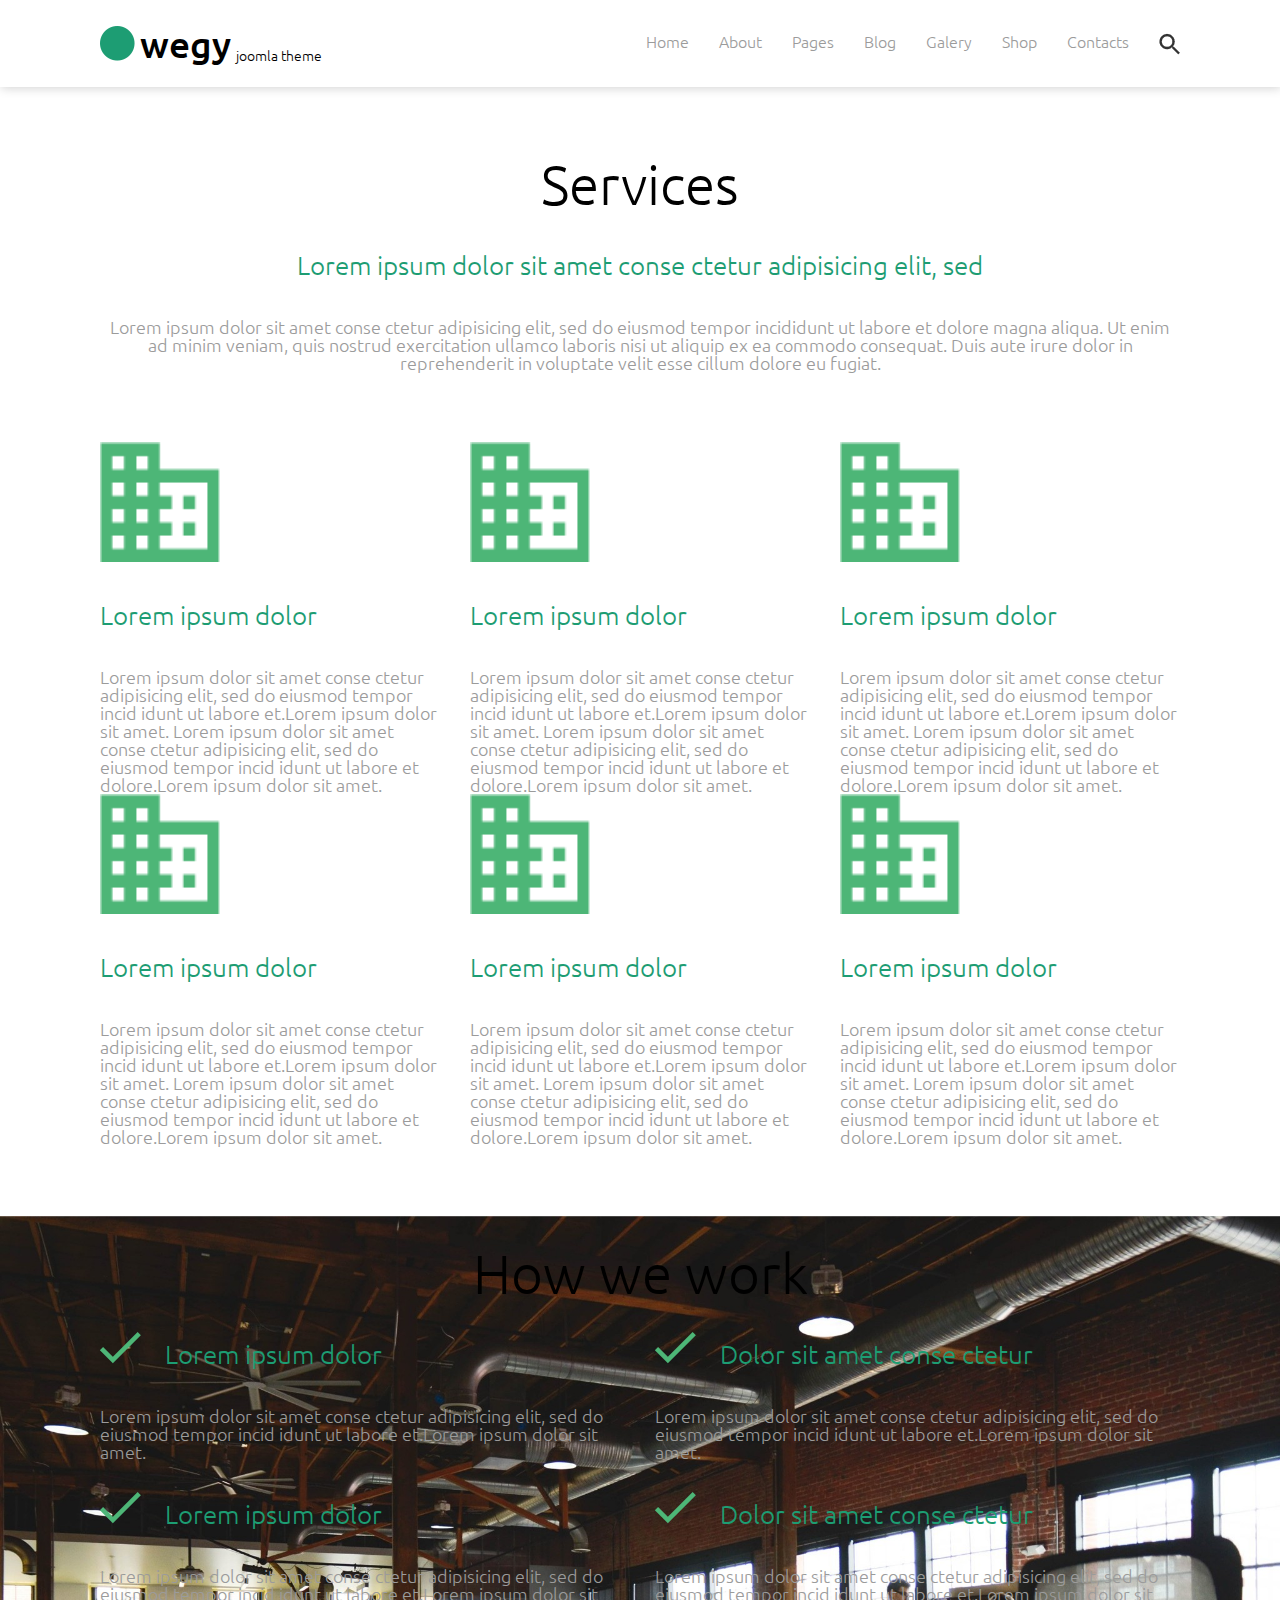
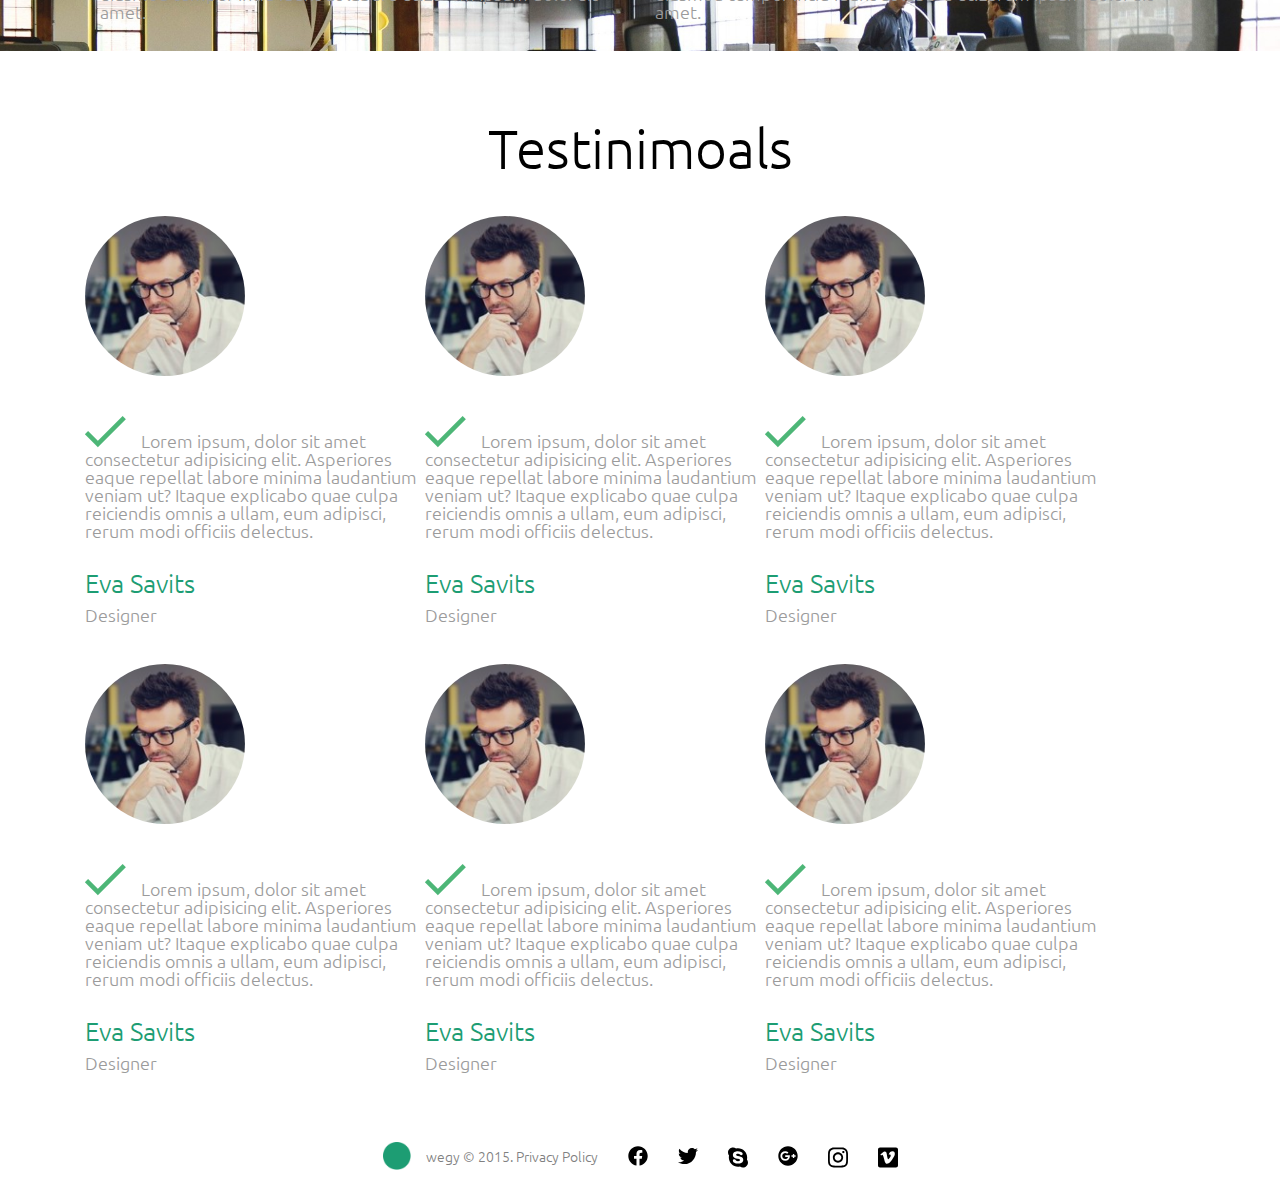
<file: services.html>
<!DOCTYPE html>
<html lang="en">
<head>
    <meta charset="UTF-8">
    <meta http-equiv="X-UA-Compatible" content="IE=edge">
    <meta name="viewport" content="width=device-width, initial-scale=1.0">
    <link rel="stylesheet" href="style-services.css">
    <title>Services</title>
</head>
<body>
    <header>
        <div class="container">
            <div class="row header-row">
                <div class="logo col">
                    <img src="img/logo.png" alt="logo">
                    <div class="logo__name">wegy</div>
                    <div class="logo__phrase">joomla theme</div>
                </div>
                <nav class="col">
                    <ul class="menu row">
                        <li class="col"><a href="#">Home</a></li>
                        <li class="col"><a href="#">About</a></li>
                        <li class="col"><a href="#">Pages</a></li>
                        <li class="col"><a href="#">Blog</a></li>
                        <li class="col"><a href="#">Galery</a></li>
                        <li class="col"><a href="#">Shop</a></li>
                        <li class="col"><a href="#">Contacts</a></li>
                        <li class="col"><a href="#"><span class="search"></span></a></li>
                    </ul>
                </nav>
            </div>
        </div>
    </header>
    <section class="services">
        <div class="container">
            <div class="services-content">
                <h2>Services</h2>
                    <h4>
                        Lorem ipsum dolor sit amet conse ctetur  adipisicing elit, sed 
                    </h4>
                    <p>
                        Lorem ipsum dolor sit amet conse ctetur adipisicing elit, sed do eiusmod tempor incididunt ut labore et dolore magna aliqua. Ut enim ad minim veniam, quis nostrud exercitation ullamco laboris nisi ut aliquip ex ea commodo consequat. Duis aute irure dolor in reprehenderit in voluptate velit esse cillum dolore eu fugiat.
                    </p>
            </div>
        </div>
    </section>
    <section class="six-items">
        <div class="container">
            <div class="row">
                <div class="col building">
                    <img src="/img/building.png" alt="building">
                    <h4>
                        Lorem ipsum dolor
                    </h4>
                    <p>
                        Lorem ipsum dolor sit amet conse ctetur adipisicing elit, sed do eiusmod tempor incid idunt ut labore et.Lorem ipsum dolor sit amet. Lorem ipsum dolor sit amet conse ctetur adipisicing elit, sed do eiusmod tempor incid idunt ut labore et dolore.Lorem ipsum dolor sit amet.
                    </p>
                </div>
                <div class="col building">
                    <img src="/img/building.png" alt="building">
                    <h4>
                        Lorem ipsum dolor
                    </h4>
                    <p>
                        Lorem ipsum dolor sit amet conse ctetur adipisicing elit, sed do eiusmod tempor incid idunt ut labore et.Lorem ipsum dolor sit amet. Lorem ipsum dolor sit amet conse ctetur adipisicing elit, sed do eiusmod tempor incid idunt ut labore et dolore.Lorem ipsum dolor sit amet.
                    </p>
                </div>
                <div class="col building">
                    <img src="/img/building.png" alt="building">
                    <h4>
                        Lorem ipsum dolor
                    </h4>
                    <p>
                        Lorem ipsum dolor sit amet conse ctetur adipisicing elit, sed do eiusmod tempor incid idunt ut labore et.Lorem ipsum dolor sit amet. Lorem ipsum dolor sit amet conse ctetur adipisicing elit, sed do eiusmod tempor incid idunt ut labore et dolore.Lorem ipsum dolor sit amet.
                    </p>
                </div>
                <div class="col building">
                    <img src="/img/building.png" alt="building">
                    <h4>
                        Lorem ipsum dolor
                    </h4>
                    <p>
                        Lorem ipsum dolor sit amet conse ctetur adipisicing elit, sed do eiusmod tempor incid idunt ut labore et.Lorem ipsum dolor sit amet. Lorem ipsum dolor sit amet conse ctetur adipisicing elit, sed do eiusmod tempor incid idunt ut labore et dolore.Lorem ipsum dolor sit amet.
                    </p>
                </div>
                <div class="col building">
                    <img src="/img/building.png" alt="building">
                    <h4>
                        Lorem ipsum dolor
                    </h4>
                    <p>
                        Lorem ipsum dolor sit amet conse ctetur adipisicing elit, sed do eiusmod tempor incid idunt ut labore et.Lorem ipsum dolor sit amet. Lorem ipsum dolor sit amet conse ctetur adipisicing elit, sed do eiusmod tempor incid idunt ut labore et dolore.Lorem ipsum dolor sit amet.
                    </p>
                </div>
                <div class="col building">
                    <img src="/img/building.png" alt="building">
                    <h4>
                        Lorem ipsum dolor
                    </h4>
                    <p>
                        Lorem ipsum dolor sit amet conse ctetur adipisicing elit, sed do eiusmod tempor incid idunt ut labore et.Lorem ipsum dolor sit amet. Lorem ipsum dolor sit amet conse ctetur adipisicing elit, sed do eiusmod tempor incid idunt ut labore et dolore.Lorem ipsum dolor sit amet.
                    </p>
                </div>
            </div>
        </div>
    </section>
    <section class="how-we-work">
        <div class="container padding">
            <h2>How we work</h2>
            <div class="row">
                <div class="col how-content">
                    <span class="mark"></span>
                    <h4>
                        Lorem ipsum dolor
                    </h4>
                    <p>
                        Lorem ipsum dolor sit amet conse ctetur adipisicing elit, sed do eiusmod tempor incid idunt ut labore et.Lorem ipsum dolor sit amet. 
                    </p>
                </div>
                <div class="col how-content">
                    <span class="mark"></span>
                    <h4>
                        Dolor sit amet conse ctetur
                    </h4>
                    <p>
                        Lorem ipsum dolor sit amet conse ctetur adipisicing elit, sed do eiusmod tempor incid idunt ut labore et.Lorem ipsum dolor sit amet. 
                    </p>
                </div>
                <div class="col how-content">
                    <span class="mark"></span>
                    <h4>
                        Lorem ipsum dolor
                    </h4>
                    <p>
                        Lorem ipsum dolor sit amet conse ctetur adipisicing elit, sed do eiusmod tempor incid idunt ut labore et.Lorem ipsum dolor sit amet. 
                    </p>
                </div>
                <div class="col how-content">
                    <span class="mark"></span>
                    <h4>
                        Dolor sit amet conse ctetur
                    </h4>
                    <p>
                        Lorem ipsum dolor sit amet conse ctetur adipisicing elit, sed do eiusmod tempor incid idunt ut labore et.Lorem ipsum dolor sit amet. 
                    </p>
                </div>
            </div>
        </div>
    </section>
    <section class="testi">
        <div class="container">
            <h2>Testinimoals</h2>
            <div class="row">
                <div class="col worker">
                    <div class="wrapper-img">
                        <img src="/img/worker.jpg" alt="worker">
                    </div>
                    
                    <p><span class="mark"></span>Lorem ipsum, dolor sit amet consectetur adipisicing elit. Asperiores eaque repellat labore minima laudantium veniam ut? Itaque explicabo quae culpa reiciendis omnis a ullam, eum adipisci, rerum modi officiis delectus.</p>
                    <h4>Eva Savits</h4>
                    <p>Designer</p>
                </div>
                <div class="col worker">
                    <div class="wrapper-img">
                        <img src="/img/worker.jpg" alt="worker">
                    </div>
                    <p><span class="mark"></span>Lorem ipsum, dolor sit amet consectetur adipisicing elit. Asperiores eaque repellat labore minima laudantium veniam ut? Itaque explicabo quae culpa reiciendis omnis a ullam, eum adipisci, rerum modi officiis delectus.</p>
                    <h4>Eva Savits</h4>
                    <p>Designer</p>
                </div>
                <div class="col worker">
                    <div class="wrapper-img">
                        <img src="/img/worker.jpg" alt="worker">
                    </div>
                    <p><span class="mark"></span>Lorem ipsum, dolor sit amet consectetur adipisicing elit. Asperiores eaque repellat labore minima laudantium veniam ut? Itaque explicabo quae culpa reiciendis omnis a ullam, eum adipisci, rerum modi officiis delectus.</p>
                    <h4>Eva Savits</h4>
                    <p>Designer</p>
                </div>
                <div class="col worker">
                    <div class="wrapper-img">
                        <img src="/img/worker.jpg" alt="worker">
                    </div>
                    <p><span class="mark"></span>Lorem ipsum, dolor sit amet consectetur adipisicing elit. Asperiores eaque repellat labore minima laudantium veniam ut? Itaque explicabo quae culpa reiciendis omnis a ullam, eum adipisci, rerum modi officiis delectus.</p>
                    <h4>Eva Savits</h4>
                    <p>Designer</p>
                </div>
                <div class="col worker">
                    <div class="wrapper-img">
                        <img src="/img/worker.jpg" alt="worker">
                    </div>
                    <p><span class="mark"></span>Lorem ipsum, dolor sit amet consectetur adipisicing elit. Asperiores eaque repellat labore minima laudantium veniam ut? Itaque explicabo quae culpa reiciendis omnis a ullam, eum adipisci, rerum modi officiis delectus.</p>
                    <h4>Eva Savits</h4>
                    <p>Designer</p>
                </div>
                <div class="col worker">
                    <div class="wrapper-img">
                        <img src="/img/worker.jpg" alt="worker">
                    </div>
                    <p><span class="mark"></span>Lorem ipsum, dolor sit amet consectetur adipisicing elit. Asperiores eaque repellat labore minima laudantium veniam ut? Itaque explicabo quae culpa reiciendis omnis a ullam, eum adipisci, rerum modi officiis delectus.</p>
                    <h4>Eva Savits</h4>
                    <p>Designer</p>
                </div>
            </div>
        </div>
    </section>
    <footer>
        <div class="container">
            <div class="row center">
                <div class="col footer__logo">
                    <img src="/img/logo.png" alt="logo">
                    <div class="footer-logo-text">
                        wegy &copy; 2015. Privacy Policy
                    </div>
                </div>
                <div class="col socials">
                    <ul class="row">
                        <li class="col">
                            <a href="#">
                                <img src="/icons/facebook.svg" alt="">
                            </a>
                        </li>
                        <li class="col">
                            <a href="#">
                                <img src="/icons/twitter.svg" alt="">
                            </a>
                        </li>
                        <li class="col">
                            <a href="#">
                                <img src="/icons/skype.svg" alt="">
                            </a>
                        </li>
                        <li class="col">
                            <a href="#">
                                <img src="/icons/google-plus.svg" alt="">
                            </a>
                        </li>
                        <li class="col">
                            <a href="#">
                                <img src="/icons/instagram.svg" alt="">
                            </a>
                        </li>
                        <li class="col">
                            <a href="#">
                                <img src="/icons/vimeo.svg" alt="">
                            </a>
                        </li>
                    </ul>
                </div>
            </div>
        </div>
    </footer>
</body>
</html>
</file>
<file: style.css>
* {
    margin: 0;
    padding: 0;
}
</file>
<file: flex/css/style.css>
* {
    margin: 0;
    padding: 0;
}

.container {
    max-width: 1180px;
    margin: 0 auto;
    padding: 0 30px;
}

.row {
    margin: 0 -10px;
    font-size: 0;
}

.col {
    display: inline-block;
    margin: 0 10px;
    font-size: 16px;
}

header, footer, nav {
    padding: 30px;
    background-color: aquamarine;
}

.logo {
    width: 15%;
    display: inline-block;
}

.clearfix::after {
    content: '';
    clear: both;
    display: table;
}

.logo img {
    display: block;
    margin: 0 auto;
    width: 60%;
}

.logo p {
    text-align: center;
    text-transform: uppercase;
    font-size: 12px;
    color: lightcoral;
}

.contacts {
    display: inline-block;
    float: right;
}

.contacts__list {
    list-style: none;
}

.contacts__list li {
    display: block;
    margin: 5px;
}

.contacts__list a {
    text-decoration: none;
    text-transform: uppercase;
    color: crimson;
}

nav {
    background-color: blanchedalmond;
}

.navigate {
    /* margin: 0 -10px; */
    list-style: none;
    /* font-size: 0; */
}

.navigate li {
/*     display: inline-block;
    margin: 0 10px;
    font-size: 16px; */
}

.navigate a {
    display: block;
    padding: 10px 20px;
    text-decoration: none;
    text-transform: uppercase;
    background-color: rgb(184, 184, 184);
    
}

.navigate a::after {
    content: '';
    display: block;
    width: 0;
    height: 1px;
    opacity: 0;
    background-color: royalblue;
    transition: opacity .3s, width .3s;
}

.navigate a:hover::after {
    width: 100%;
    opacity: 1;
}

.main-wrapper {
    font-size: 0;
}

aside, main {
    display: inline-block;
    vertical-align: top;
    font-size: 16px;
    background-color: burlywood;
}

aside {
    width: 200px;
    background-color:rgb(250, 240, 153)
}

.sidebar-menu {
    padding: 40px 30px;
    list-style: none;
}

.sidebar-menu li {
    display: block;
    margin: 10px;
}

.sidebar-menu a {
    display: block;
    padding: 10px;
    background-color: rgb(74, 201, 112);
    color: indigo;
    text-align: center;
    text-decoration: none;
    text-transform: uppercase;
}

.sidebar-menu a:hover {
    color: rgb(28, 0, 49);
    background-color: rgb(4, 146, 47);
}

main {
    width: calc(100% - 200px);
}

.cards {
/*     margin: 0 -10px;
    font-size: 0; */
}

.card {
/*     display: inline-block; */
    width: calc(100% / 4 - 20px);
    margin-bottom: 10px;
/*     font-size: 16px; */
}

.wrapper-img {
    overflow: hidden;
}

.card img {
    display: block;
    width: 100%;
    transition: transform .4s ease-in-out;
}

.card a {
    display: block;
    padding: 10px 10px 0;
    text-decoration: none;
    text-align: center;
    color: blueviolet;
}

.card h2::before, .card h2::after {
    content: '';
    display: inline-block;
    width: 0;
    height: 0;
    margin: 0 12px;
    border-top: 8px solid transparent;
	border-bottom: 8px solid transparent;
    opacity: 0;
    transition: opacity .4s, transform .4s;
}

.card h2::before {
    border-right: 16px solid red;
}

.card h2::after {
    border-left: 16px solid red;
}

.card img:hover {
    transform: scale(1.1);
}

.card:hover h2::before, .card:hover h2::after{
    opacity: 1;
}

.card h2:hover::before {
    transform: rotate(180deg);
}

.card h2:hover::after {
    transform: rotate(-180deg);
}
</file>
<file: flex_example/css/style.css>
* {
    margin: 0;
    padding: 0;
}
</file>
<file: inline_razmetka/css/style.css>
h1 {
    color: aqua;
}
</file>
<file: style-services.css>
@import 'css-parts/reset.css';
@import 'css-parts/normalize.css';
@import 'css-parts/fonts.css';
@import 'css-parts/base.css';
@import 'css-parts/home.css';
@import 'css-parts/services.css';
</file>
